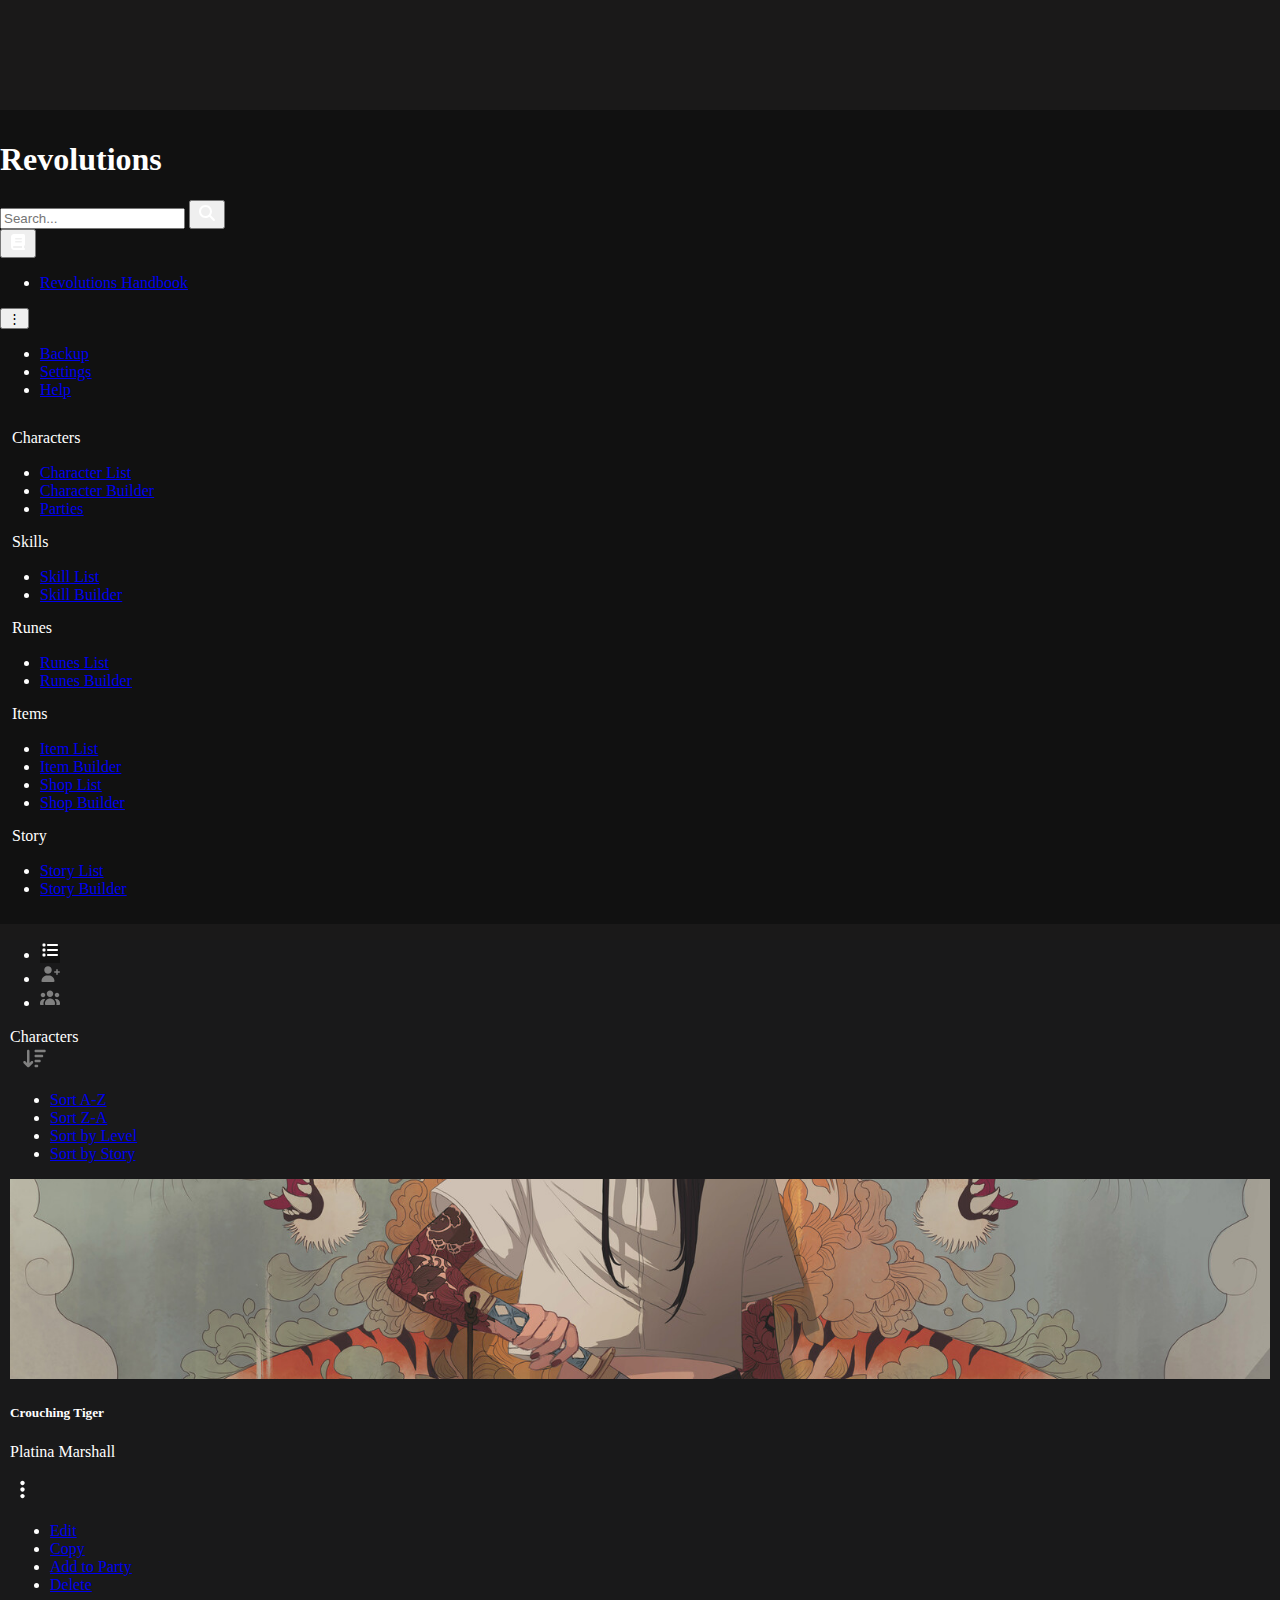
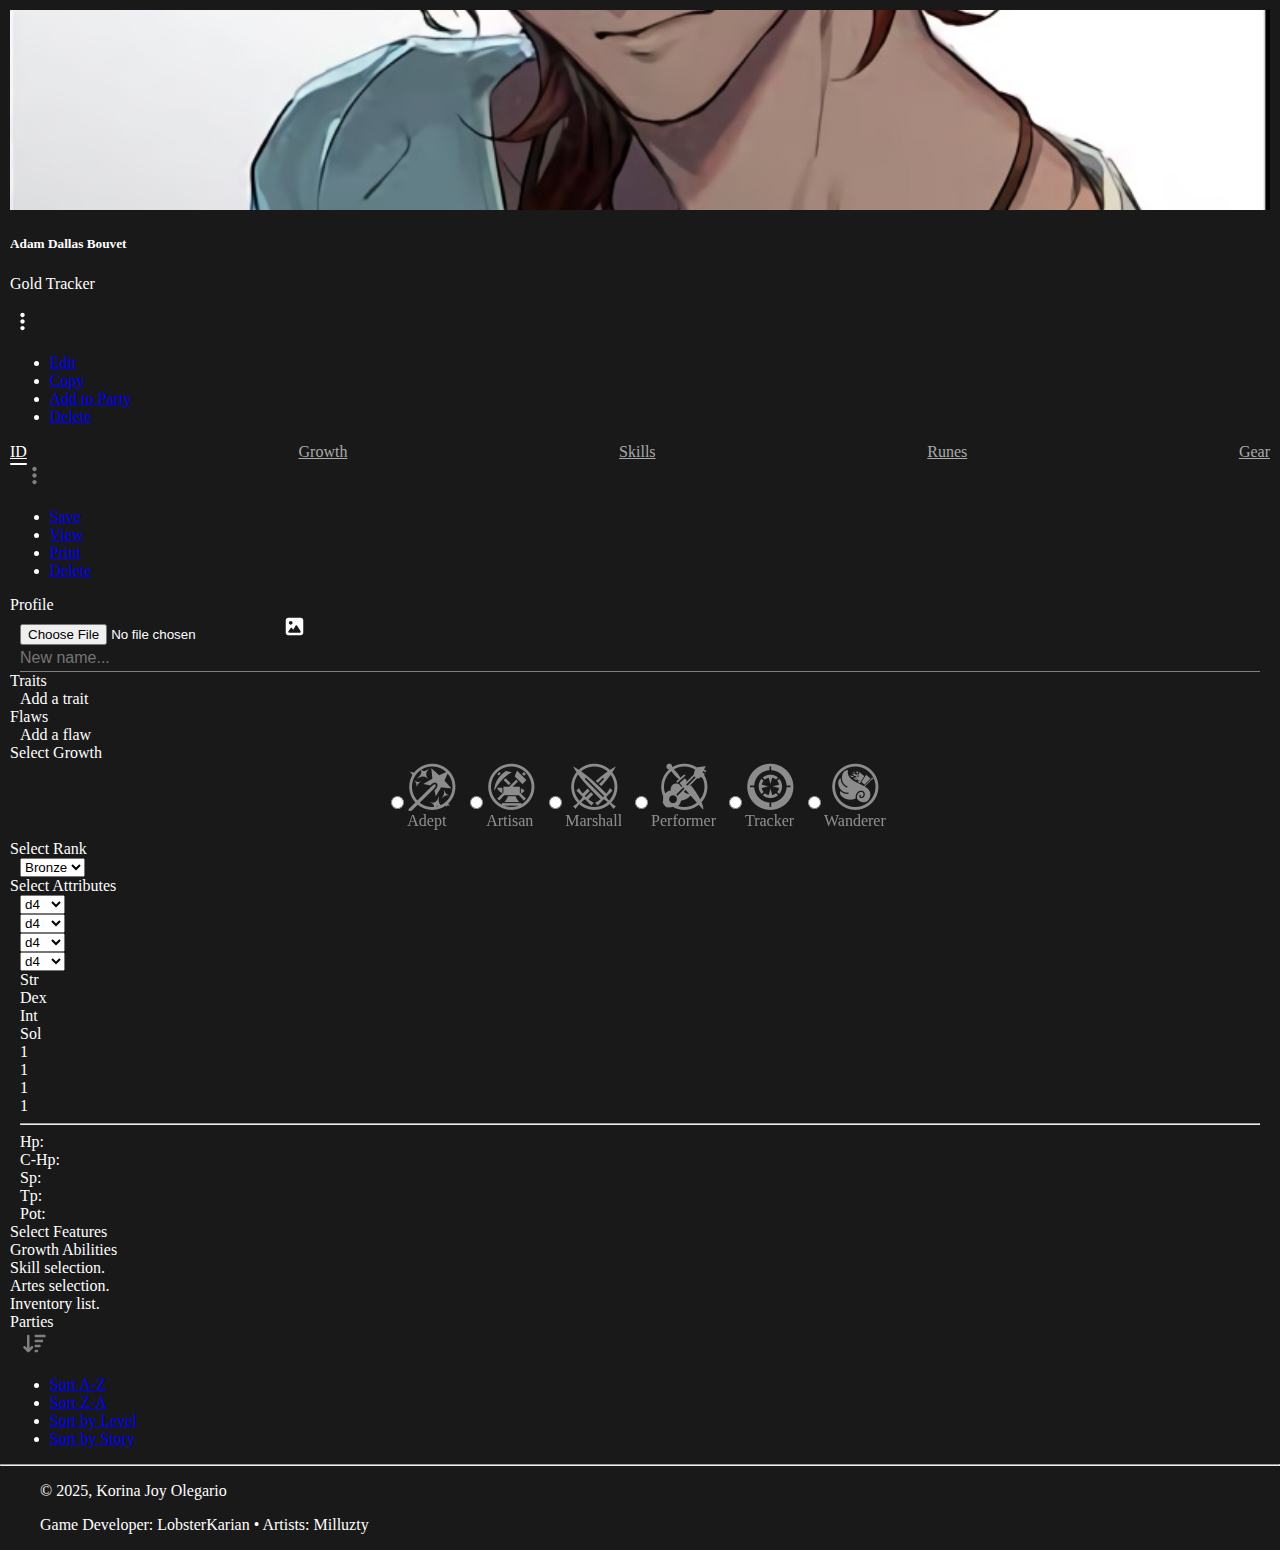
<file: index.html>
<!DOCTYPE html>
<html lang="en">

<head>
  <!--
		@author Korina Joy Olegario
    
    Revolutions, the table-top roleplaying game, is made by Game Developer, LobsterKarian.

		October 01, 2025 | Revolutions Portfolio
    
    This is the Characters page.
	-->
  <meta charset="UTF-8">
  <meta name="viewport" content="width=device-width, initial-scale=1.0">
  <title>Revolutions - Main</title>

  <!--bootstrap links & scripts-->
  <link href="https://cdn.jsdelivr.net/npm/bootstrap@5.1.3/dist/css/bootstrap.min.css" rel="stylesheet"
    integrity="sha384-1BmE4kWBq78iYhFldvKuhfTAU6auU8tT94WrHftjDbrCEXSU1oBoqyl2QvZ6jIW3" crossorigin="anonymous">
  <script src="https://cdn.jsdelivr.net/npm/bootstrap@5.3.0/dist/js/bootstrap.bundle.min.js"></script>

  <!--java and css link-->
  <link rel="stylesheet" href="style.css">
  <script src="index.js" defer></script>
</head>

<body>
  <header class="fixed-top">
    <div id="div_header" class="container-md">
      <div class="row align-items-center">
        <div class="col-auto"><!-- Revolutions icon -->
          <h1 class="mb-0">Revolutions</h1>
        </div>
        <div class="col"><!-- Search, Buttons -->
          <div class="d-flex align-items-center justify-content-end gap-2">
            <div class="input-group" style="max-width: 250px;">
              <input type="text" class="form-control" placeholder="Search...">
              <button type="button" class="btn btn-dark"><img src="media/magnifying-glass-solid-full.svg"
                  alt="icon_search"></button></button>
            </div>
            <!-- First dropdown button with 🕮 -->
            <div class="dropdown">
              <button class="btn btn-dark dropdown-toggle" type="button" id="dropdownBook" data-bs-toggle="dropdown"
                aria-expanded="false"><img src="media/book-solid-full.svg" alt="icon_book"></button>
              <ul class="dropdown-menu" aria-labelledby="dropdownBook">
                <li><a class="dropdown-item"
                    href="https://docs.google.com/document/d/14_VXDTur_AzNXsY99bxCQP14cgT-qN92ukXS3IBouQ8/edit?usp=sharing"
                    target="_blank" rel="noopener noreferrer">Revolutions Handbook</a></li>
              </ul>
            </div>

            <!-- Second dropdown button with ⋮ -->
            <div class="dropdown">
              <button class="btn btn-dark dropdown-toggle" type="button" id="dropdownMore" data-bs-toggle="dropdown"
                aria-expanded="false">
                ⋮
              </button>
              <ul class="dropdown-menu" aria-labelledby="dropdownMore">
                <li><a class="dropdown-item" href="#">Backup</a></li>
                <li><a class="dropdown-item" href="#">Settings</a></li>
                <li><a class="dropdown-item" href="#">Help</a></li>
              </ul>
            </div>
          </div>
        </div>
      </div>

      <div id="div_nav" class="row align-items-center">
        <div class="d-flex justify-content-start w-100">
          <!-- Characters -->
          <div class="dropdown">
            <span class="dropdown-label" data-bs-toggle="dropdown" aria-expanded="false">Characters</span>
            <ul class="dropdown-menu">
              <li><a class="dropdown-item" href="index.html">Character List</a></li>
              <li><a class="dropdown-item" href="#">Character Builder</a></li>
              <li><a class="dropdown-item" href="#">Parties</a></li>
            </ul>
          </div>

          <!-- Skills -->
          <div class="dropdown">
            <span class="dropdown-label" data-bs-toggle="dropdown" aria-expanded="false">Skills</span>
            <ul class="dropdown-menu">
              <li><a class="dropdown-item" href="skills.html">Skill List</a></li>
              <li><a class="dropdown-item" href="#">Skill Builder</a></li>
            </ul>
          </div>

          <!-- Artes -->
          <div class="dropdown">
            <span class="dropdown-label" data-bs-toggle="dropdown" aria-expanded="false">Runes</span>
            <ul class="dropdown-menu">
              <li><a class="dropdown-item" href="runes.html">Runes List</a></li>
              <li><a class="dropdown-item" href="#">Runes Builder</a></li>
            </ul>
          </div>

          <!-- Items -->
          <div class="dropdown">
            <span class="dropdown-label" data-bs-toggle="dropdown" aria-expanded="false">Items</span>
            <ul class="dropdown-menu">
              <li><a class="dropdown-item" href="items.html">Item List</a></li>
              <li><a class="dropdown-item" href="#">Item Builder</a></li>
              <li><a class="dropdown-item" href="#">Shop List</a></li>
              <li><a class="dropdown-item" href="#">Shop Builder</a></li>
            </ul>
          </div>

          <!-- Story -->
          <div class="dropdown">
            <span class="dropdown-label" data-bs-toggle="dropdown" aria-expanded="false">Story</span>
            <ul class="dropdown-menu">
              <li><a class="dropdown-item" href="story.html">Story List</a></li>
              <li><a class="dropdown-item" href="#">Story Builder</a></li>
            </ul>
          </div>
        </div>
      </div>
    </div>
  </header>
  <main>
    <div id="div_main" class="container-md">
      <!-- Outer Tabs -->
      <ul class="nav nav-tabs">
        <li class="nav-item">
          <a class="nav-link active" id="list-tab" data-bs-toggle="tab" href="#characterList" role="tab">
            <img src="media/list-solid-full.svg" alt="icon_search">
          </a>
        </li>
        <li class="nav-item">
          <a class="nav-link" id="builder-tab" data-bs-toggle="tab" href="#characterBuilder" role="tab">
            <img src="media/user-plus-solid-full.svg" alt="icon_plus">
          </a>
        </li>
        <li class="nav-item">
          <a class="nav-link" id="party-tab" data-bs-toggle="tab" href="#characterParty" role="tab">
            <img src="media/users-solid-full.svg" alt="icon_users">
          </a>
        </li>
      </ul>

      <div class="tab-content mt-1">
        <!-- Character List -->
        <div class="tab-pane fade show active" id="characterList" role="tabpanel" aria-labelledby="list-tab">
          <div class="card card-body">
            <div class="d-flex justify-content-between align-items-end mb-2">
              <span>Characters</span>
              <div class="dropdown">
                <span class="dropdown-label" data-bs-toggle="dropdown" aria-expanded="false">
                  <img src="media/arrow-down-wide-short-solid-full.svg" alt="icon_users">
                </span>
                <ul class="dropdown-menu dropdown-menu-end">
                  <li><a class="dropdown-item" href="#">Sort A-Z</a></li>
                  <li><a class="dropdown-item" href="#">Sort Z-A</a></li>
                  <li><a class="dropdown-item" href="#">Sort by Level</a></li>
                  <li><a class="dropdown-item" href="#">Sort by Story</a></li>
                </ul>
              </div>
            </div>

            <div class="row"><!-- Actual Characters -->
              <!-- TIGER -->
              <div class="character-card card bg-dark text-white">
                <img src="media/pc-tiger.jpg" class="card-img" alt="character-tiger">
                <!-- Overlay with flex layout -->
                <div class="card-img-overlay d-flex flex-column justify-content-end">
                  <div class="d-flex justify-content-between align-items-end">
                    <div>
                      <h5 class="card-title mb-0">Crouching Tiger</h5>
                      <p class="card-text mb-0">Platina Marshall</p>
                    </div>
                    <!-- Dropdown at bottom right -->
                    <div class="dropdown character-options">
                      <span class="character-dropdown-label" data-bs-toggle="dropdown" aria-expanded="false">
                        <img src="media/ellipsis-vertical-solid-full.svg" alt="icon_settings">
                      </span>
                      <ul class="dropdown-menu dropdown-menu-end">
                        <li><a class="dropdown-item" href="#">Edit</a></li>
                        <li><a class="dropdown-item" href="#">Copy</a></li>
                        <li><a class="dropdown-item" href="#">Add to Party</a></li>
                        <li><a class="dropdown-item" href="#">Delete</a></li>
                      </ul>
                    </div>
                  </div>
                </div>
              </div>
              <!-- ADAM -->
              <div class="character-card card bg-dark text-white">
                <img src="media/pc-adam.jpg" class="card-img" alt="character-tiger">
                <!-- Overlay with flex layout -->
                <div class="card-img-overlay d-flex flex-column justify-content-end">
                  <div class="d-flex justify-content-between align-items-end">
                    <div>
                      <h5 class="card-title mb-0">Adam Dallas Bouvet</h5>
                      <p class="card-text mb-0">Gold Tracker</p>
                    </div>
                    <!-- Dropdown at bottom right -->
                    <div class="dropdown character-options">
                      <span class="character-dropdown-label" data-bs-toggle="dropdown" aria-expanded="false">
                        <img src="media/ellipsis-vertical-solid-full.svg" alt="icon_settings">
                      </span>
                      <ul class="dropdown-menu dropdown-menu-end">
                        <li><a class="dropdown-item" href="#">Edit</a></li>
                        <li><a class="dropdown-item" href="#">Copy</a></li>
                        <li><a class="dropdown-item" href="#">Add to Party</a></li>
                        <li><a class="dropdown-item" href="#">Delete</a></li>
                      </ul>
                    </div>
                  </div>
                </div>
              </div>

            </div>

          </div>
        </div>

        <!-- Character Builder with Nested Tabs -->
        <div class="tab-pane fade" id="characterBuilder" role="tabpanel" aria-labelledby="builder-tab">
          <div class="card card-body">
            <!-- Builder nested tabs -->
            <div class="nested-tabs">
              <div class="d-flex justify-content-between align-items-center mb-2">
                <!-- Tabs on left -->
                <ul class="nav nav-tabs mb-0">
                  <li class="nav-item">
                    <a class="nav-link active" id="characterBuilder-identity-tab" data-bs-toggle="tab"
                      href="#characterBuilder-identity" role="tab">ID</a>
                  </li>
                  <li class="nav-item">
                    <a class="nav-link" id="characterBuilder-growth-tab" data-bs-toggle="tab"
                      href="#characterBuilder-growth" role="tab">Growth</a>
                  </li>
                  <li class="nav-item">
                    <a class="nav-link" id="characterBuilder-skills-tab" data-bs-toggle="tab"
                      href="#characterBuilder-skills" role="tab">Skills</a>
                  </li>
                  <li class="nav-item">
                    <a class="nav-link" id="characterBuilder-artes-tab" data-bs-toggle="tab"
                      href="#characterBuilder-artes" role="tab">Runes</a>
                  </li>
                  <li class="nav-item">
                    <a class="nav-link" id="characterBuilder-gear-tab" data-bs-toggle="tab"
                      href="#characterBuilder-gear" role="tab">Gear</a>
                  </li>
                </ul>

                <!-- Dropdown aligned to right -->
                <div class="dropdown">
                  <span class="dropdown-label" data-bs-toggle="dropdown" aria-expanded="false">
                    <img src="media/ellipsis-vertical-solid-full.svg" alt="icon_users">
                  </span>
                  <ul class="dropdown-menu dropdown-menu-end">
                    <li><a class="dropdown-item" href="#">Save</a></li>
                    <li><a class="dropdown-item" href="#">View</a></li>
                    <li><a class="dropdown-item" href="#">Print</a></li>
                    <li><a class="dropdown-item" href="#">Delete</a></li>
                  </ul>
                </div>
              </div>

              <!--  This tab-content wraps *all* nested panes -->
              <div class="tab-content mt-3">
                <!-- IDENTITY -->
                <div class="tab-pane fade show active" id="characterBuilder-identity" role="tabpanel"
                  aria-labelledby="characterBuilder-identity-tab">

                  <!-- Profile -->
                  <div class="row">
                    <div class="card text-center">
                      <div class="card-header">
                        Profile
                      </div>
                      <div class="card-body">
                        <div class="row">
                          <div class="col-auto">
                            <div class="input-group">
                              <input type="file" class="d-none" id="inputGroupFile04" accept="image/*">
                              <label for="inputGroupFile04" class="btn btn-outline-dark">
                                <img src="media/image-solid-full.svg" alt="Upload Image">
                              </label>
                            </div>
                          </div>
                          <div class="col">
                            <input type="text" class="newCharacter-name" placeholder="New name..."
                              aria-label="Charactername">
                          </div>
                        </div>
                      </div>
                    </div>
                  </div>
                  <!-- Traits -->
                  <div class="row">
                    <div class="card text-center">
                      <div class="card-header">
                        Traits
                      </div>
                      <div class="card-body">
                        <div class="row">
                          <div class="col-auto">
                            Add a trait
                          </div>
                        </div>
                      </div>
                    </div>
                  </div>
                  <!-- Flaws -->
                  <div class="row">
                    <div class="card text-center">
                      <div class="card-header">
                        Flaws
                      </div>
                      <div class="card-body">
                        <div class="row">
                          <div class="col-auto">
                            Add a flaw
                          </div>
                        </div>
                      </div>
                    </div>
                  </div>

                </div>
                <!-- GROWTH -->
                <div class="tab-pane fade" id="characterBuilder-growth" role="tabpanel"
                  aria-labelledby="characterBuilder-growth-tab">
                  <form>

                    <div class="row">
                      <div class="card text-center">
                        <div class="card-header">
                          Select Growth
                        </div>
                        <div class="card-body">
                          <div class="growth-radio-btns">
                            <!--Growth Radio buttons-->
                            <input type="radio" class="btn-check" name="options" id="option1" autocomplete="off">
                            <label class="btn btn-secondary" for="option1"><img src="media/growth-adept.png"
                                alt="growth-adept">Adept</label>
                            <input type="radio" class="btn-check" name="options" id="option2" autocomplete="off">
                            <label class="btn btn-secondary" for="option2"><img src="media/growth-artisan.png"
                                alt="growth-artisan">Artisan</label>
                            <input type="radio" class="btn-check" name="options" id="option3" autocomplete="off">
                            <label class="btn btn-secondary" for="option3"><img src="media/growth-marshall.png"
                                alt="growth-marshall">Marshall</label>
                            <input type="radio" class="btn-check" name="options" id="option4" autocomplete="off">
                            <label class="btn btn-secondary" for="option4"><img src="media/growth-performer.png"
                                alt="growth-performer">Performer</label>
                            <input type="radio" class="btn-check" name="options" id="option5" autocomplete="off">
                            <label class="btn btn-secondary" for="option5"><img src="media/growth-tracker.png"
                                alt="growth-tracker">Tracker</label>
                            <input type="radio" class="btn-check" name="options" id="option6" autocomplete="off">
                            <label class="btn btn-secondary" for="option6"><img src="media/growth-wanderer.png"
                                alt="growth-wanderer">Wanderer</label>
                          </div>
                        </div>
                      </div>
                    </div>

                    <div class="row">
                      <div class="card text-center">
                        <div class="card-header">
                          Select Rank
                        </div>
                        <div class="card-body">
                          <!-- Select row -->
                          <div class="row mb-2">
                            <div class="col">
                              <select id="rank" class="form-select form-select-sm" aria-label="rank">
                                <option selected>Bronze</option>
                                <option value="1">Steel</option>
                                <option value="2">Gold</option>
                                <option value="3">Platina</option>
                              </select>
                            </div>
                          </div>
                        </div>
                      </div>
                    </div>

                    <div class="row">
                      <div class="card text-center">
                        <div class="card-header">
                          Select Attributes
                        </div>
                        <div class="card-body">
                          <!-- Select row -->
                          <div class="row mb-2">
                            <div class="col">
                              <select id="strength" class="form-select form-select-sm" aria-label="str">
                                <option selected>d4</option>
                                <option value="1">d6</option>
                                <option value="2">d8</option>
                                <option value="3">d10</option>
                                <option value="4">d12</option>
                              </select>
                            </div>
                            <div class="col">
                              <select id="dexterity" class="form-select form-select-sm" aria-label="dex">
                                <option selected>d4</option>
                                <option value="1">d6</option>
                                <option value="2">d8</option>
                                <option value="3">d10</option>
                                <option value="4">d12</option>
                              </select>
                            </div>
                            <div class="col">
                              <select id="intelligence" class="form-select form-select-sm" aria-label="int">
                                <option selected>d4</option>
                                <option value="1">d6</option>
                                <option value="2">d8</option>
                                <option value="3">d10</option>
                                <option value="4">d12</option>

                              </select>
                            </div>
                            <div class="col">
                              <select id="soul" class="form-select form-select-sm" aria-label="sol">
                                <option selected>d4</option>
                                <option value="1">d6</option>
                                <option value="2">d8</option>
                                <option value="3">d10</option>
                                <option value="4">d12</option>
                              </select>
                            </div>
                          </div>

                          <!-- Labels row -->
                          <div class="row text-center">
                            <div class="col">Str</div>
                            <div class="col">Dex</div>
                            <div class="col">Int</div>
                            <div class="col">Sol</div>
                          </div>
                          <!-- Rating row -->
                          <div class="row text-center">
                            <div class="col">1</div>
                            <div class="col">1</div>
                            <div class="col">1</div>
                            <div class="col">1</div>
                          </div>
                          <hr>
                          <!-- Secondary attributes row I-->
                          <div class="row text-center">
                            <div class="col">Hp: </div>
                            <div class="col">C-Hp: </div>
                            <div class="col">Sp: </div>
                          </div>
                          <!-- Secondary attributes row II-->
                          <div class="row text-center">
                            <div class="col">Tp: </div>
                            <div class="col">Pot: </div>
                          </div>
                        </div>
                      </div>
                    </div>

                    <div class="row">
                      <div class="card text-center">
                        <div class="card-header">
                          Select Features
                        </div>
                        <div class="card-body">
                          <div class="growth-features" data-bs-spy="scroll" data-bs-offset="0" tabindex="0">
                            <!--Growth features-->
                          </div>
                        </div>
                      </div>
                    </div>

                    <div class="row">
                      <div class="card text-center">
                        <div class="card-header">
                          Growth Abilities
                        </div>
                        <div class="card-body">
                          <div class="growth-abilities" data-bs-spy="scroll" data-bs-offset="0" tabindex="0">
                            <!--Growth abilities-->
                          </div>
                        </div>
                      </div>
                    </div>


                  </form>
                </div>

                <!-- SKILLS -->
                <div class="tab-pane fade" id="characterBuilder-skills" role="tabpanel"
                  aria-labelledby="characterBuilder-skills-tab">
                  Skill selection.
                </div>

                <!-- ARTES -->
                <div class="tab-pane fade" id="characterBuilder-artes" role="tabpanel"
                  aria-labelledby="characterBuilder-artes-tab">
                  Artes selection.
                </div>

                <!-- GEAR -->
                <div class="tab-pane fade" id="characterBuilder-gear" role="tabpanel"
                  aria-labelledby="characterBuilder-gear-tab">
                  Inventory list.
                </div>
              </div>
            </div>
          </div>
        </div>

        <!-- Parties -->
        <div class="tab-pane fade" id="characterParty" role="tabpanel" aria-labelledby="party-tab">
          <div class="card card-body">
            <div class="d-flex justify-content-between align-items-end mb-2">
              <span>Parties</span>
              <div class="dropdown">
                <span class="dropdown-label" data-bs-toggle="dropdown" aria-expanded="false">
                  <img src="media/arrow-down-wide-short-solid-full.svg" alt="icon_users">
                </span>
                <ul class="dropdown-menu dropdown-menu-end">
                  <li><a class="dropdown-item" href="#">Sort A-Z</a></li>
                  <li><a class="dropdown-item" href="#">Sort Z-A</a></li>
                  <li><a class="dropdown-item" href="#">Sort by Level</a></li>
                  <li><a class="dropdown-item" href="#">Sort by Story</a></li>
                </ul>
              </div>
            </div>
            <div class="row"></div>
          </div>
        </div>
      </div>

      <!-- Floating button -->
      <button id="floatingBtn" class="btn btn-dark" data-bs-toggle="popover" data-bs-placement="left"
        data-bs-trigger="focus" data-bs-content="You have unsaved changes.">
        <img src="media/sia-ooh.png" alt="icon_status">
      </button>
    </div>
  </main>
  <footer> <!--------------------------------------Footer-->
    <div id="div_footer" class="container-md">
      <hr>
      <figure class="text-center">
        <figcaption class="figure-caption">
          <p>&#169; 2025, Korina Joy Olegario</p>
          <p>Game Developer: LobsterKarian &#8226; Artists: Milluzty</p>
        </figcaption>
      </figure>
    </div>
  </footer>
</body>

</html>
</file>
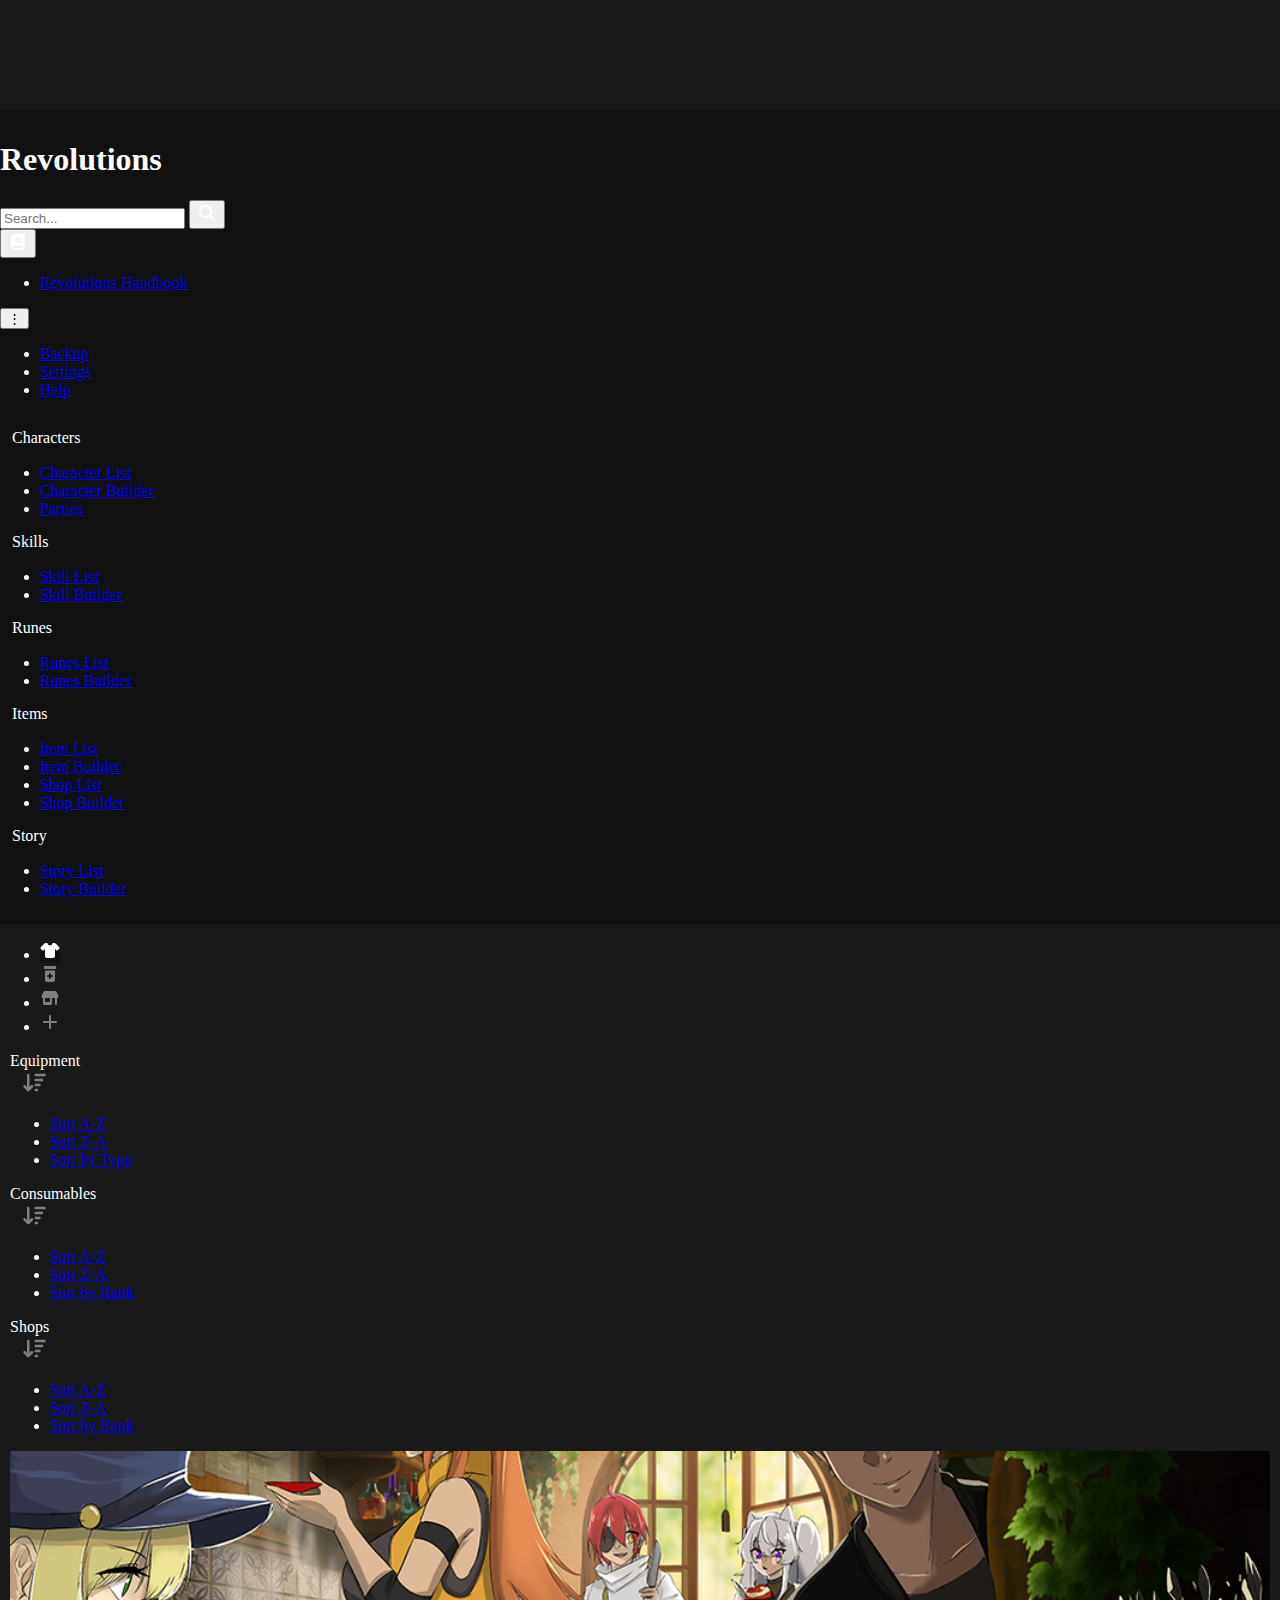
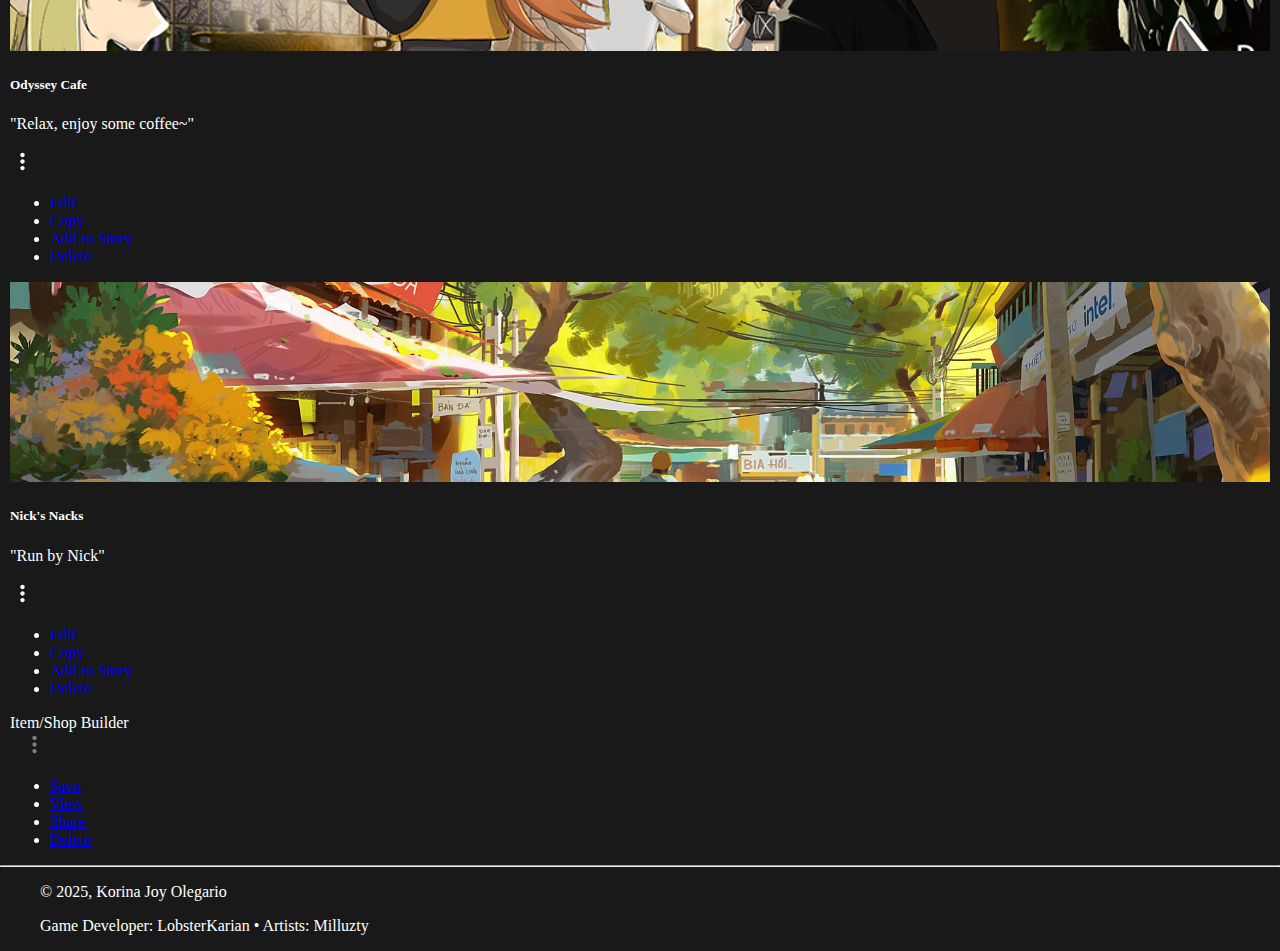
<file: items.html>
<!DOCTYPE html>
<html lang="en">

<head>
  <!--
		@author Korina Joy Olegario
    
    Revolutions, the table-top roleplaying game, is made by Game Developer, LobsterKarian.

		October 01, 2025 | Revolutions Portfolio	

    This is the Items page.
	-->
  <meta charset="UTF-8">
  <meta name="viewport" content="width=device-width, initial-scale=1.0">
  <title>Revolutions - Items</title>

  <!--bootstrap links & scripts-->
  <link href="https://cdn.jsdelivr.net/npm/bootstrap@5.1.3/dist/css/bootstrap.min.css" rel="stylesheet"
    integrity="sha384-1BmE4kWBq78iYhFldvKuhfTAU6auU8tT94WrHftjDbrCEXSU1oBoqyl2QvZ6jIW3" crossorigin="anonymous">
  <script src="https://cdn.jsdelivr.net/npm/bootstrap@5.3.0/dist/js/bootstrap.bundle.min.js"></script>

  <!--java and css link-->
  <link rel="stylesheet" href="style.css">
  <script src="index.js" defer></script>
</head>

<body>
  <header class="fixed-top">
    <div id="div_header" class="container-md">
      <div class="row align-items-center">
        <div class="col-auto"><!-- Revolutions icon -->
          <h1 class="mb-0">Revolutions</h1>
        </div>
        <div class="col"><!-- Search, Buttons -->
          <div class="d-flex align-items-center justify-content-end gap-2">
            <div class="input-group" style="max-width: 250px;">
              <input type="text" class="form-control" placeholder="Search...">
              <button type="button" class="btn btn-dark"><img src="media/magnifying-glass-solid-full.svg"
                  alt="icon_search"></button></button>
            </div>
            <!-- First dropdown button with 🕮 -->
            <div class="dropdown">
              <button class="btn btn-dark dropdown-toggle" type="button" id="dropdownBook" data-bs-toggle="dropdown"
                aria-expanded="false"><img src="media/book-solid-full.svg" alt="icon_book"></button>
              <ul class="dropdown-menu" aria-labelledby="dropdownBook">
                <li><a class="dropdown-item"
                    href="https://docs.google.com/document/d/14_VXDTur_AzNXsY99bxCQP14cgT-qN92ukXS3IBouQ8/edit?usp=sharing"
                    target="_blank" rel="noopener noreferrer">Revolutions Handbook</a></li>
              </ul>
            </div>

            <!-- Second dropdown button with ⋮ -->
            <div class="dropdown">
              <button class="btn btn-dark dropdown-toggle" type="button" id="dropdownMore" data-bs-toggle="dropdown"
                aria-expanded="false">
                ⋮
              </button>
              <ul class="dropdown-menu" aria-labelledby="dropdownMore">
                <li><a class="dropdown-item" href="#">Backup</a></li>
                <li><a class="dropdown-item" href="#">Settings</a></li>
                <li><a class="dropdown-item" href="#">Help</a></li>
              </ul>
            </div>
          </div>
        </div>
      </div>

      <div id="div_nav" class="row align-items-center">
        <div class="d-flex justify-content-start w-100">
          <!-- Characters -->
          <div class="dropdown">
            <span class="dropdown-label" data-bs-toggle="dropdown" aria-expanded="false">Characters</span>
            <ul class="dropdown-menu">
              <li><a class="dropdown-item" href="index.html">Character List</a></li>
              <li><a class="dropdown-item" href="#">Character Builder</a></li>
              <li><a class="dropdown-item" href="#">Parties</a></li>
            </ul>
          </div>

          <!-- Skills -->
          <div class="dropdown">
            <span class="dropdown-label" data-bs-toggle="dropdown" aria-expanded="false">Skills</span>
            <ul class="dropdown-menu">
              <li><a class="dropdown-item" href="skills.html">Skill List</a></li>
              <li><a class="dropdown-item" href="#">Skill Builder</a></li>
            </ul>
          </div>

          <!-- Artes -->
          <div class="dropdown">
            <span class="dropdown-label" data-bs-toggle="dropdown" aria-expanded="false">Runes</span>
            <ul class="dropdown-menu">
              <li><a class="dropdown-item" href="runes.html">Runes List</a></li>
              <li><a class="dropdown-item" href="#">Runes Builder</a></li>
            </ul>
          </div>

          <!-- Items -->
          <div class="dropdown">
            <span class="dropdown-label" data-bs-toggle="dropdown" aria-expanded="false">Items</span>
            <ul class="dropdown-menu">
              <li><a class="dropdown-item" href="items.html">Item List</a></li>
              <li><a class="dropdown-item" href="#">Item Builder</a></li>
              <li><a class="dropdown-item" href="#">Shop List</a></li>
              <li><a class="dropdown-item" href="#">Shop Builder</a></li>
            </ul>
          </div>

          <!-- Story -->
          <div class="dropdown">
            <span class="dropdown-label" data-bs-toggle="dropdown" aria-expanded="false">Story</span>
            <ul class="dropdown-menu">
              <li><a class="dropdown-item" href="story.html">Story List</a></li>
              <li><a class="dropdown-item" href="#">Story Builder</a></li>
            </ul>
          </div>
        </div>
      </div>
    </div>
  </header>
  <main>
    <div id="div_main" class="container-md">
      <!-- Outer Tabs -->
      <ul class="nav nav-tabs">
        <li class="nav-item">
          <a class="nav-link active" id="equipment-tab" data-bs-toggle="tab" href="#equipmentList" role="tab">
            <img src="media/shirt-solid-full.svg" alt="icon_search">
          </a>
        </li>
        <li class="nav-item">
          <a class="nav-link" id="consumable-tab" data-bs-toggle="tab" href="#consumableList" role="tab">
            <img src="media/prescription-bottle-medical-solid-full.svg" alt="icon_search">
          </a>
        </li>
        <li class="nav-item">
          <a class="nav-link" id="shop-tab" data-bs-toggle="tab" href="#shopList" role="tab">
            <img src="media/shop-solid-full.svg" alt="icon_search">
          </a>
        </li>
        <li class="nav-item">
          <a class="nav-link" id="itemBuilder-tab" data-bs-toggle="tab" href="#itemBuilder" role="tab">
            <img src="media/plus-solid-full.svg" alt="icon_search">
          </a>
        </li>
      </ul>

      <div class="tab-content mt-1">
        <!-- Equipment List -->
        <div class="tab-pane fade show active" id="equipmentList" role="tabpanel" aria-labelledby="equipment-tab">
          <div class="card card-body">
            <div class="d-flex justify-content-between align-items-end mb-2">
              <span>Equipment</span>
              <div class="dropdown">
                <span class="dropdown-label" data-bs-toggle="dropdown" aria-expanded="false">
                  <img src="media/arrow-down-wide-short-solid-full.svg" alt="icon_users">
                </span>
                <ul class="dropdown-menu dropdown-menu-end">
                  <li><a class="dropdown-item" href="#">Sort A-Z</a></li>
                  <li><a class="dropdown-item" href="#">Sort Z-A</a></li>
                  <li><a class="dropdown-item" href="#">Sort by Type</a></li>
                </ul>
              </div>
            </div>

            <div class="row"><!-- Actual Equipment goes here -->
            </div>

          </div>
        </div>

        <!-- Consumables List -->
        <div class="tab-pane fade" id="consumableList" role="tabpanel" aria-labelledby="consumable-tab">
          <div class="card card-body">
            <!-- Builder nested tabs -->
            <div class="d-flex justify-content-between align-items-end mb-2">
              <!-- Dropdown aligned to right -->
              <span>Consumables</span>
              <div class="dropdown">
                <span class="dropdown-label" data-bs-toggle="dropdown" aria-expanded="false">
                  <img src="media/arrow-down-wide-short-solid-full.svg" alt="icon_users">
                </span>
                <ul class="dropdown-menu dropdown-menu-end">
                  <li><a class="dropdown-item" href="#">Sort A-Z</a></li>
                  <li><a class="dropdown-item" href="#">Sort Z-A</a></li>
                  <li><a class="dropdown-item" href="#">Sort by Rank</a></li>
                </ul>
              </div>
            </div>

            <div class="row"><!-- Actual Consumables go here -->
            </div>


          </div>
        </div>

        <!-- Shop List -->
        <div class="tab-pane fade" id="shopList" role="tabpanel" aria-labelledby="shop-tab">
          <div class="card card-body">
            <div class="d-flex justify-content-between align-items-end mb-2">
              <span>Shops</span>
              <div class="dropdown">
                <span class="dropdown-label" data-bs-toggle="dropdown" aria-expanded="false">
                  <img src="media/arrow-down-wide-short-solid-full.svg" alt="icon_users">
                </span>
                <ul class="dropdown-menu dropdown-menu-end">
                  <li><a class="dropdown-item" href="#">Sort A-Z</a></li>
                  <li><a class="dropdown-item" href="#">Sort Z-A</a></li>
                  <li><a class="dropdown-item" href="#">Sort by Rank</a></li>
                </ul>
              </div>
            </div>

            <div class="row"><!-- Actual Shops go here -->
              <!-- Odyssey Cafe -->
              <div class="character-card card bg-dark text-white">
                <img src="media/shop-odyssey.png" class="card-img" alt="character-tiger">
                <!-- Overlay with flex layout -->
                <div class="card-img-overlay d-flex flex-column justify-content-end">
                  <div class="d-flex justify-content-between align-items-end">
                    <div>
                      <h5 class="card-title mb-0">Odyssey Cafe</h5>
                      <p class="card-text mb-0">"Relax, enjoy some coffee~"</p>
                    </div>
                    <!-- Dropdown at bottom right -->
                    <div class="dropdown character-options">
                      <span class="character-dropdown-label" data-bs-toggle="dropdown" aria-expanded="false">
                        <img src="media/ellipsis-vertical-solid-full.svg" alt="icon_settings">
                      </span>
                      <ul class="dropdown-menu dropdown-menu-end">
                        <li><a class="dropdown-item" href="#">Edit</a></li>
                        <li><a class="dropdown-item" href="#">Copy</a></li>
                        <li><a class="dropdown-item" href="#">Add to Story</a></li>
                        <li><a class="dropdown-item" href="#">Delete</a></li>
                      </ul>
                    </div>
                  </div>
                </div>
              </div>
              <!-- Black Market -->
              <div class="character-card card bg-dark text-white">
                <img src="media/shop-nick.jpg" class="card-img" alt="character-tiger">
                <!-- Overlay with flex layout -->
                <div class="card-img-overlay d-flex flex-column justify-content-end">
                  <div class="d-flex justify-content-between align-items-end">
                    <div>
                      <h5 class="card-title mb-0">Nick's Nacks</h5>
                      <p class="card-text mb-0">"Run by Nick"</p>
                    </div>
                    <!-- Dropdown at bottom right -->
                    <div class="dropdown character-options">
                      <span class="character-dropdown-label" data-bs-toggle="dropdown" aria-expanded="false">
                        <img src="media/ellipsis-vertical-solid-full.svg" alt="icon_settings">
                      </span>
                      <ul class="dropdown-menu dropdown-menu-end">
                        <li><a class="dropdown-item" href="#">Edit</a></li>
                        <li><a class="dropdown-item" href="#">Copy</a></li>
                        <li><a class="dropdown-item" href="#">Add to Story</a></li>
                        <li><a class="dropdown-item" href="#">Delete</a></li>
                      </ul>
                    </div>
                  </div>
                </div>
              </div>

            </div>

          </div>
        </div>

        <!-- Items Builder -->
        <div class="tab-pane fade" id="itemBuilder" role="tabpanel" aria-labelledby="itemBuilder-tab">
          <div class="card card-body">
            <div class="d-flex justify-content-between align-items-end mb-2">
              <span>Item/Shop Builder</span>
              <div class="dropdown">
                <span class="dropdown-label" data-bs-toggle="dropdown" aria-expanded="false">
                  <img src="media/ellipsis-vertical-solid-full.svg" alt="icon_users">
                </span>
                <ul class="dropdown-menu dropdown-menu-end">
                  <li><a class="dropdown-item" href="#">Save</a></li>
                  <li><a class="dropdown-item" href="#">View</a></li>
                  <li><a class="dropdown-item" href="#">Share</a></li>
                  <li><a class="dropdown-item" href="#">Delete</a></li>
                </ul>
              </div>
            </div>

            <div class="row"><!-- Item builder options go here -->
            </div>

          </div>
        </div>
      </div>

      <!-- Floating button -->
      <button id="floatingBtn" class="btn btn-dark" data-bs-toggle="popover" data-bs-placement="left"
        data-bs-trigger="focus" data-bs-content="You have unsaved changes.">
        <img src="media/sia-ooh.png" alt="icon_status">
      </button>
    </div>
  </main>
  <footer> <!--------------------------------------Footer-->
    <div id="div_footer" class="container-md">
      <hr>
      <figure class="text-center">
        <figcaption class="figure-caption">
          <p>&#169; 2025, Korina Joy Olegario</p>
          <p>Game Developer: LobsterKarian &#8226; Artists: Milluzty</p>
        </figcaption>
      </figure>
    </div>
  </footer>
</body>

</html>
</file>
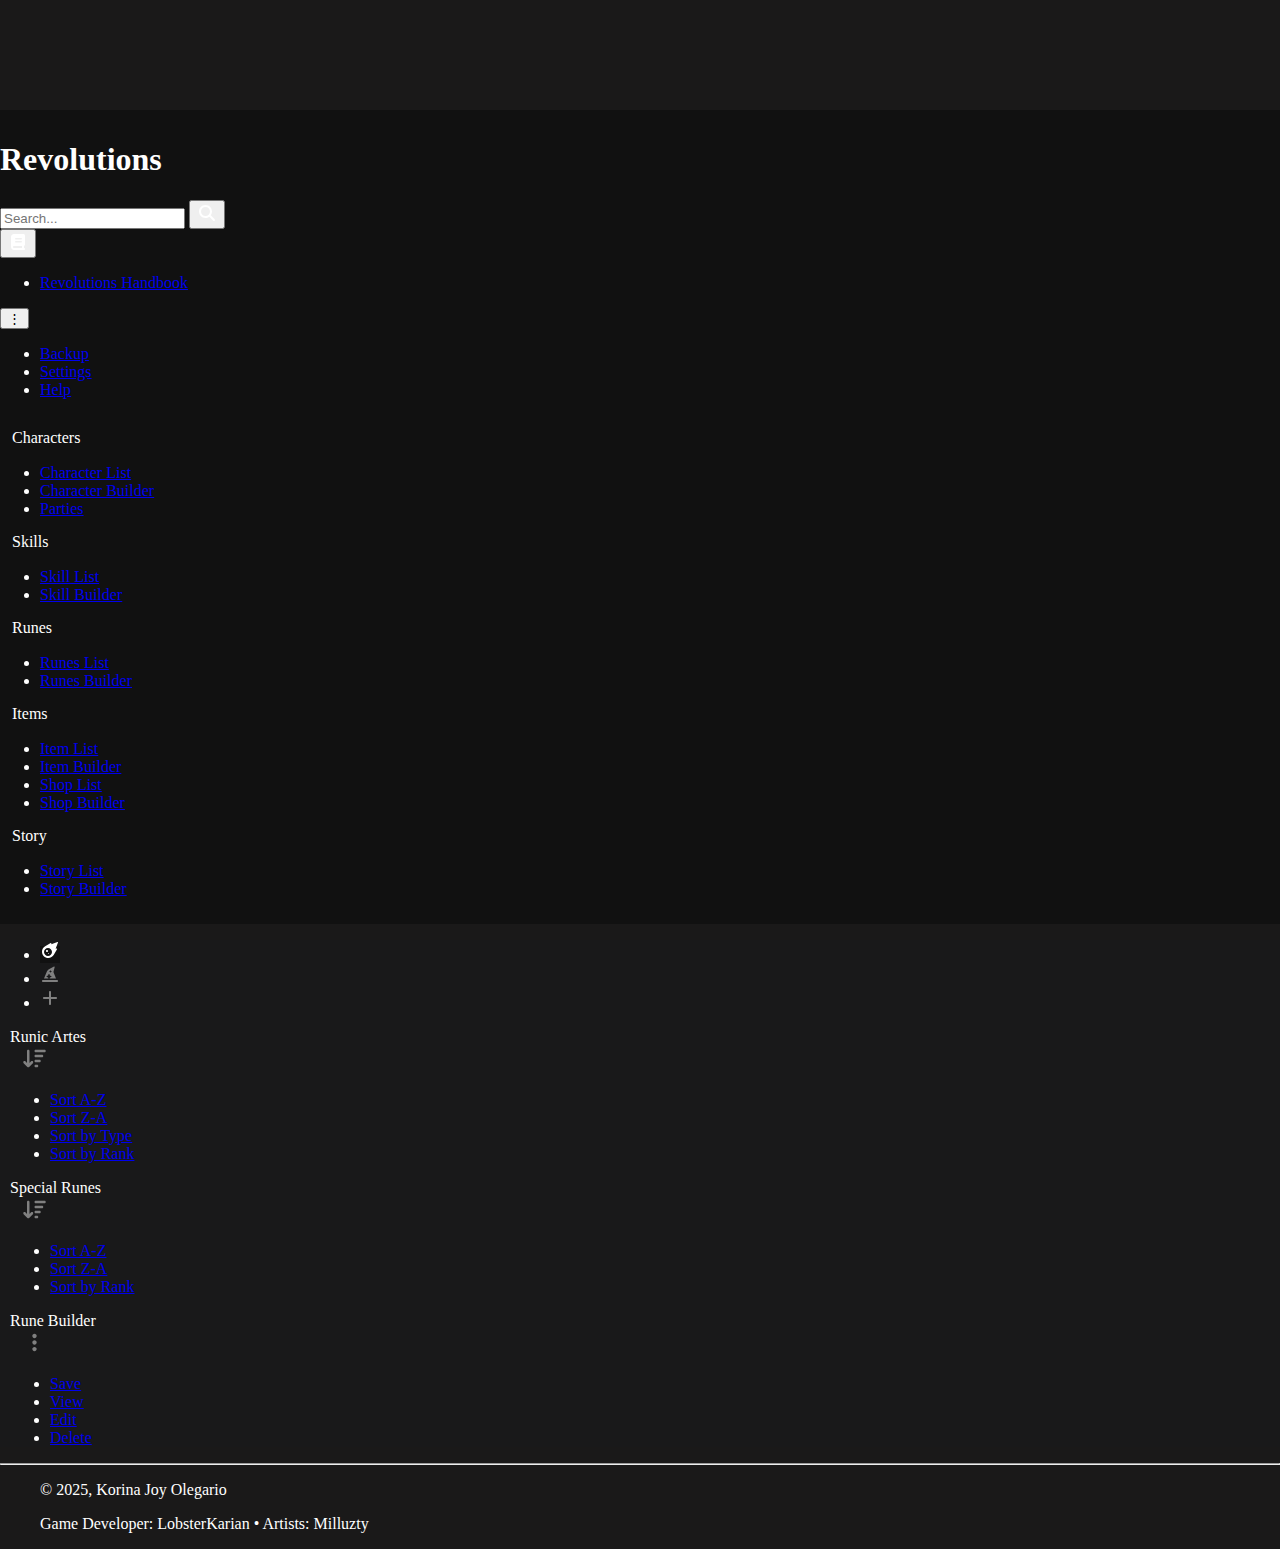
<file: runes.html>
<!DOCTYPE html>
<html lang="en">

<head>
  <!--
		@author Korina Joy Olegario
    
    Revolutions, the table-top roleplaying game, is made by Game Developer, LobsterKarian.

		October 01, 2025 | Revolutions Portfolio	

    This is the Runes page.
	-->
  <meta charset="UTF-8">
  <meta name="viewport" content="width=device-width, initial-scale=1.0">
  <title>Revolutions - Runes</title>

  <!--bootstrap links & scripts-->
  <link href="https://cdn.jsdelivr.net/npm/bootstrap@5.1.3/dist/css/bootstrap.min.css" rel="stylesheet"
    integrity="sha384-1BmE4kWBq78iYhFldvKuhfTAU6auU8tT94WrHftjDbrCEXSU1oBoqyl2QvZ6jIW3" crossorigin="anonymous">
  <script src="https://cdn.jsdelivr.net/npm/bootstrap@5.3.0/dist/js/bootstrap.bundle.min.js"></script>

  <!--java and css link-->
  <link rel="stylesheet" href="style.css">
  <script src="index.js" defer></script>
</head>

<body>
  <header class="fixed-top">
    <div id="div_header" class="container-md">
      <div class="row align-items-center">
        <div class="col-auto"><!-- Revolutions icon -->
          <h1 class="mb-0">Revolutions</h1>
        </div>
        <div class="col"><!-- Search, Buttons -->
          <div class="d-flex align-items-center justify-content-end gap-2">
            <div class="input-group" style="max-width: 250px;">
              <input type="text" class="form-control" placeholder="Search...">
              <button type="button" class="btn btn-dark"><img src="media/magnifying-glass-solid-full.svg"
                  alt="icon_search"></button></button>
            </div>
            <!-- First dropdown button with 🕮 -->
            <div class="dropdown">
              <button class="btn btn-dark dropdown-toggle" type="button" id="dropdownBook" data-bs-toggle="dropdown"
                aria-expanded="false"><img src="media/book-solid-full.svg" alt="icon_book"></button>
              <ul class="dropdown-menu" aria-labelledby="dropdownBook">
                <li><a class="dropdown-item"
                    href="https://docs.google.com/document/d/14_VXDTur_AzNXsY99bxCQP14cgT-qN92ukXS3IBouQ8/edit?usp=sharing"
                    target="_blank" rel="noopener noreferrer">Revolutions Handbook</a></li>
              </ul>
            </div>

            <!-- Second dropdown button with ⋮ -->
            <div class="dropdown">
              <button class="btn btn-dark dropdown-toggle" type="button" id="dropdownMore" data-bs-toggle="dropdown"
                aria-expanded="false">
                ⋮
              </button>
              <ul class="dropdown-menu" aria-labelledby="dropdownMore">
                <li><a class="dropdown-item" href="#">Backup</a></li>
                <li><a class="dropdown-item" href="#">Settings</a></li>
                <li><a class="dropdown-item" href="#">Help</a></li>
              </ul>
            </div>
          </div>
        </div>
      </div>

      <div id="div_nav" class="row align-items-center">
        <div class="d-flex justify-content-start w-100">
          <!-- Characters -->
          <div class="dropdown">
            <span class="dropdown-label" data-bs-toggle="dropdown" aria-expanded="false">Characters</span>
            <ul class="dropdown-menu">
              <li><a class="dropdown-item" href="index.html">Character List</a></li>
              <li><a class="dropdown-item" href="#">Character Builder</a></li>
              <li><a class="dropdown-item" href="#">Parties</a></li>
            </ul>
          </div>

          <!-- Skills -->
          <div class="dropdown">
            <span class="dropdown-label" data-bs-toggle="dropdown" aria-expanded="false">Skills</span>
            <ul class="dropdown-menu">
              <li><a class="dropdown-item" href="skills.html">Skill List</a></li>
              <li><a class="dropdown-item" href="#">Skill Builder</a></li>
            </ul>
          </div>

          <!-- Artes -->
          <div class="dropdown">
            <span class="dropdown-label" data-bs-toggle="dropdown" aria-expanded="false">Runes</span>
            <ul class="dropdown-menu">
              <li><a class="dropdown-item" href="runes.html">Runes List</a></li>
              <li><a class="dropdown-item" href="#">Runes Builder</a></li>
            </ul>
          </div>

          <!-- Items -->
          <div class="dropdown">
            <span class="dropdown-label" data-bs-toggle="dropdown" aria-expanded="false">Items</span>
            <ul class="dropdown-menu">
              <li><a class="dropdown-item" href="items.html">Item List</a></li>
              <li><a class="dropdown-item" href="#">Item Builder</a></li>
              <li><a class="dropdown-item" href="#">Shop List</a></li>
              <li><a class="dropdown-item" href="#">Shop Builder</a></li>
            </ul>
          </div>

          <!-- Story -->
          <div class="dropdown">
            <span class="dropdown-label" data-bs-toggle="dropdown" aria-expanded="false">Story</span>
            <ul class="dropdown-menu">
              <li><a class="dropdown-item" href="story.html">Story List</a></li>
              <li><a class="dropdown-item" href="#">Story Builder</a></li>
            </ul>
          </div>
        </div>
      </div>
    </div>
  </header>
  <main>
    <div id="div_main" class="container-md">
      <!-- Outer Tabs -->
      <ul class="nav nav-tabs">
        <li class="nav-item">
          <a class="nav-link active" id="runicArte-tab" data-bs-toggle="tab" href="#runicArteList" role="tab">
            <img src="media/meteor-solid-full.svg" alt="icon_search">
          </a>
        </li>
        <li class="nav-item">
          <a class="nav-link" id="specialRune-tab" data-bs-toggle="tab" href="#specialRuneList" role="tab">
            <img src="media/hat-wizard-solid-full.svg" alt="icon_search">
          </a>
        </li>
        <li class="nav-item">
          <a class="nav-link" id="runeBuilder-tab" data-bs-toggle="tab" href="#runeBuilder" role="tab">
            <img src="media/plus-solid-full.svg" alt="icon_search">
          </a>
        </li>
      </ul>

      <div class="tab-content mt-1">
        <!-- Elemental Runes List -->
        <div class="tab-pane fade show active" id="runicArteList" role="tabpanel" aria-labelledby="runicArte-tab">
          <div class="card card-body">
            <div class="d-flex justify-content-between align-items-end mb-2">
              <span>Runic Artes</span>
              <div class="dropdown">
                <span class="dropdown-label" data-bs-toggle="dropdown" aria-expanded="false">
                  <img src="media/arrow-down-wide-short-solid-full.svg" alt="icon_users">
                </span>
                <ul class="dropdown-menu dropdown-menu-end">
                  <li><a class="dropdown-item" href="#">Sort A-Z</a></li>
                  <li><a class="dropdown-item" href="#">Sort Z-A</a></li>
                  <li><a class="dropdown-item" href="#">Sort by Type</a></li>
                   <li><a class="dropdown-item" href="#">Sort by Rank</a></li>
                </ul>
              </div>
            </div>

            <div class="row"><!-- All Elemental Runes go here -->
            </div>

          </div>
        </div>

        <!-- Special Runes List -->
        <div class="tab-pane fade" id="specialRuneList" role="tabpanel" aria-labelledby="specialRune-tab">
          <div class="card card-body">
            <!-- Builder nested tabs -->
            <div class="d-flex justify-content-between align-items-end mb-2">
              <!-- Dropdown aligned to right -->
              <span>Special Runes</span>
              <div class="dropdown">
                <span class="dropdown-label" data-bs-toggle="dropdown" aria-expanded="false">
                  <img src="media/arrow-down-wide-short-solid-full.svg" alt="icon_users">
                </span>
                <ul class="dropdown-menu dropdown-menu-end">
                  <li><a class="dropdown-item" href="#">Sort A-Z</a></li>
                  <li><a class="dropdown-item" href="#">Sort Z-A</a></li>
                  <li><a class="dropdown-item" href="#">Sort by Rank</a></li>
                </ul>
              </div>
            </div>

            <div class="row"><!-- Special Runes go here -->
            </div>


          </div>
        </div>

        <!-- Rune Builder -->
        <div class="tab-pane fade" id="runeBuilder" role="tabpanel" aria-labelledby="runeBuilder-tab">
          <div class="card card-body">
            <div class="d-flex justify-content-between align-items-end mb-2">
              <span>Rune Builder</span>
              <div class="dropdown">
                <span class="dropdown-label" data-bs-toggle="dropdown" aria-expanded="false">
                  <img src="media/ellipsis-vertical-solid-full.svg" alt="icon_users">
                </span>
                <ul class="dropdown-menu dropdown-menu-end">
                  <li><a class="dropdown-item" href="#">Save</a></li>
                  <li><a class="dropdown-item" href="#">View</a></li>
                  <li><a class="dropdown-item" href="#">Edit</a></li>
                  <li><a class="dropdown-item" href="#">Delete</a></li>
                </ul>
              </div>
            </div>

            <div class="row"><!-- Rune Builder options go here -->
            </div>

          </div>
        </div>
      </div>

      <!-- Floating button -->
      <button id="floatingBtn" class="btn btn-dark" data-bs-toggle="popover" data-bs-placement="left"
        data-bs-trigger="focus" data-bs-content="You have unsaved changes.">
        <img src="media/sia-ooh.png" alt="icon_status">
      </button>
    </div>
  </main>
  <footer> <!--------------------------------------Footer-->
    <div id="div_footer" class="container-md">
      <hr>
      <figure class="text-center">
        <figcaption class="figure-caption">
          <p>&#169; 2025, Korina Joy Olegario</p>
          <p>Game Developer: LobsterKarian &#8226; Artists: Milluzty</p>
        </figcaption>
      </figure>
    </div>
  </footer>
</body>

</html>
</file>
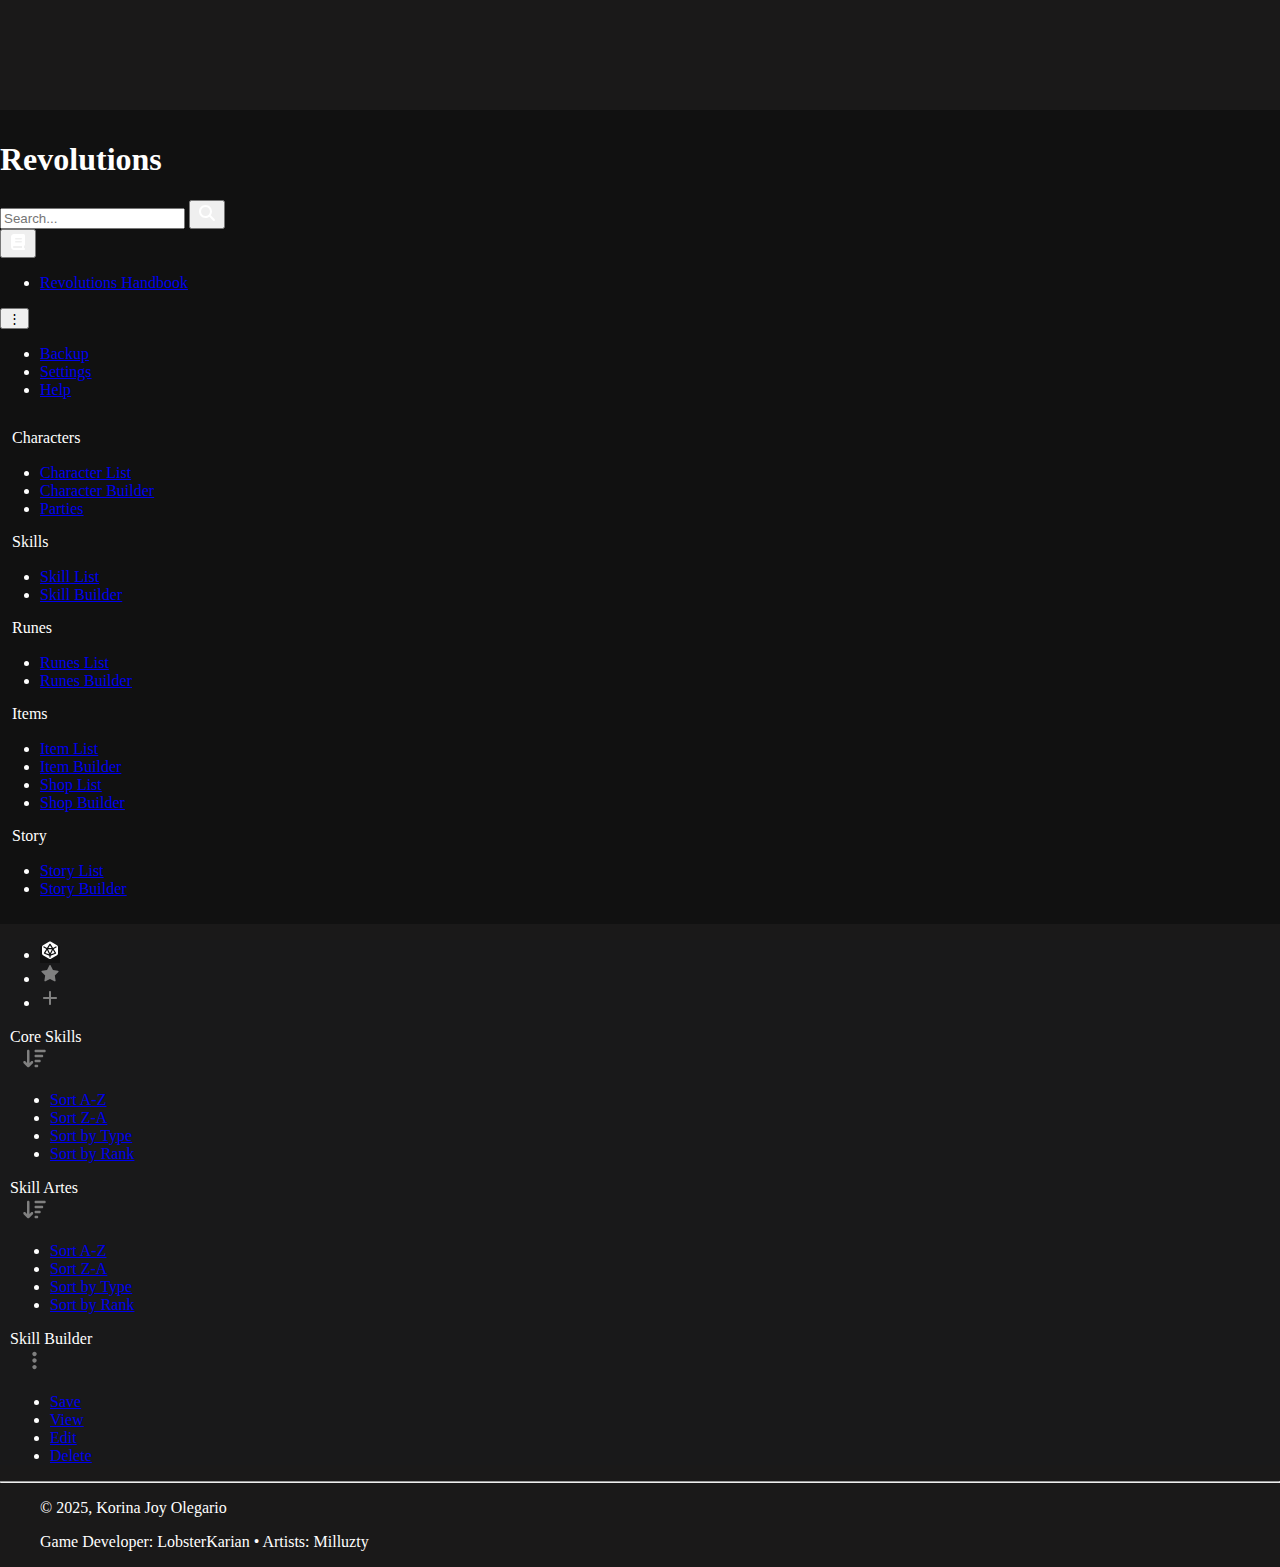
<file: skills.html>
<!DOCTYPE html>
<html lang="en">

<head>
  <!--
		@author Korina Joy Olegario
    
    Revolutions, the table-top roleplaying game, is made by Game Developer, LobsterKarian.

		October 01, 2025 | Revolutions Portfolio	

    This is the Skills page.
	-->
  <meta charset="UTF-8">
  <meta name="viewport" content="width=device-width, initial-scale=1.0">
  <title>Revolutions - Skills</title>

  <!--bootstrap links & scripts-->
  <link href="https://cdn.jsdelivr.net/npm/bootstrap@5.1.3/dist/css/bootstrap.min.css" rel="stylesheet"
    integrity="sha384-1BmE4kWBq78iYhFldvKuhfTAU6auU8tT94WrHftjDbrCEXSU1oBoqyl2QvZ6jIW3" crossorigin="anonymous">
  <script src="https://cdn.jsdelivr.net/npm/bootstrap@5.3.0/dist/js/bootstrap.bundle.min.js"></script>

  <!--java and css link-->
  <link rel="stylesheet" href="style.css">
  <script src="index.js" defer></script>
</head>

<body>
  <header class="fixed-top">
    <div id="div_header" class="container-md">
      <div class="row align-items-center">
        <div class="col-auto"><!-- Revolutions icon -->
          <h1 class="mb-0">Revolutions</h1>
        </div>
        <div class="col"><!-- Search, Buttons -->
          <div class="d-flex align-items-center justify-content-end gap-2">
            <div class="input-group" style="max-width: 250px;">
              <input type="text" class="form-control" placeholder="Search...">
              <button type="button" class="btn btn-dark"><img src="media/magnifying-glass-solid-full.svg"
                  alt="icon_search"></button></button>
            </div>
            <!-- First dropdown button with 🕮 -->
            <div class="dropdown">
              <button class="btn btn-dark dropdown-toggle" type="button" id="dropdownBook" data-bs-toggle="dropdown"
                aria-expanded="false"><img src="media/book-solid-full.svg" alt="icon_book"></button>
              <ul class="dropdown-menu" aria-labelledby="dropdownBook">
                <li><a class="dropdown-item"
                    href="https://docs.google.com/document/d/14_VXDTur_AzNXsY99bxCQP14cgT-qN92ukXS3IBouQ8/edit?usp=sharing"
                    target="_blank" rel="noopener noreferrer">Revolutions Handbook</a></li>
              </ul>
            </div>

            <!-- Second dropdown button with ⋮ -->
            <div class="dropdown">
              <button class="btn btn-dark dropdown-toggle" type="button" id="dropdownMore" data-bs-toggle="dropdown"
                aria-expanded="false">
                ⋮
              </button>
              <ul class="dropdown-menu" aria-labelledby="dropdownMore">
                <li><a class="dropdown-item" href="#">Backup</a></li>
                <li><a class="dropdown-item" href="#">Settings</a></li>
                <li><a class="dropdown-item" href="#">Help</a></li>
              </ul>
            </div>
          </div>
        </div>
      </div>

      <div id="div_nav" class="row align-items-center">
        <div class="d-flex justify-content-start w-100">
          <!-- Characters -->
          <div class="dropdown">
            <span class="dropdown-label" data-bs-toggle="dropdown" aria-expanded="false">Characters</span>
            <ul class="dropdown-menu">
              <li><a class="dropdown-item" href="index.html">Character List</a></li>
              <li><a class="dropdown-item" href="#">Character Builder</a></li>
              <li><a class="dropdown-item" href="#">Parties</a></li>
            </ul>
          </div>

          <!-- Skills -->
          <div class="dropdown">
            <span class="dropdown-label" data-bs-toggle="dropdown" aria-expanded="false">Skills</span>
            <ul class="dropdown-menu">
              <li><a class="dropdown-item" href="skills.html">Skill List</a></li>
              <li><a class="dropdown-item" href="#">Skill Builder</a></li>
            </ul>
          </div>

          <!-- Artes -->
          <div class="dropdown">
            <span class="dropdown-label" data-bs-toggle="dropdown" aria-expanded="false">Runes</span>
            <ul class="dropdown-menu">
              <li><a class="dropdown-item" href="runes.html">Runes List</a></li>
              <li><a class="dropdown-item" href="#">Runes Builder</a></li>
            </ul>
          </div>

          <!-- Items -->
          <div class="dropdown">
            <span class="dropdown-label" data-bs-toggle="dropdown" aria-expanded="false">Items</span>
            <ul class="dropdown-menu">
              <li><a class="dropdown-item" href="items.html">Item List</a></li>
              <li><a class="dropdown-item" href="#">Item Builder</a></li>
              <li><a class="dropdown-item" href="#">Shop List</a></li>
              <li><a class="dropdown-item" href="#">Shop Builder</a></li>
            </ul>
          </div>

          <!-- Story -->
          <div class="dropdown">
            <span class="dropdown-label" data-bs-toggle="dropdown" aria-expanded="false">Story</span>
            <ul class="dropdown-menu">
              <li><a class="dropdown-item" href="story.html">Story List</a></li>
              <li><a class="dropdown-item" href="#">Story Builder</a></li>
            </ul>
          </div>
        </div>
      </div>
    </div>
  </header>
  <main>
    <div id="div_main" class="container-md">
      <!-- Outer Tabs -->
      <ul class="nav nav-tabs">
        <li class="nav-item">
          <a class="nav-link active" id="skillCore-tab" data-bs-toggle="tab" href="#skillCoreList" role="tab">
            <img src="media/dice-d20-solid-full.svg" alt="icon_search">
          </a>
        </li>
        <li class="nav-item">
          <a class="nav-link" id="skillArte-tab" data-bs-toggle="tab" href="#skillArteList" role="tab">
            <img src="media/star-solid-full.svg" alt="icon_search">
          </a>
        </li>
        <li class="nav-item">
          <a class="nav-link" id="skillBuilder-tab" data-bs-toggle="tab" href="#skillBuilder" role="tab">
            <img src="media/plus-solid-full.svg" alt="icon_search">
          </a>
        </li>
      </ul>

      <div class="tab-content mt-1">
        <!-- Core List -->
        <div class="tab-pane fade show active" id="skillCoreList" role="tabpanel" aria-labelledby="skillCore-tab">
          <div class="card card-body">
            <div class="d-flex justify-content-between align-items-end mb-2">
              <span>Core Skills</span>
              <div class="dropdown">
                <span class="dropdown-label" data-bs-toggle="dropdown" aria-expanded="false">
                  <img src="media/arrow-down-wide-short-solid-full.svg" alt="icon_users">
                </span>
                <ul class="dropdown-menu dropdown-menu-end">
                  <li><a class="dropdown-item" href="#">Sort A-Z</a></li>
                  <li><a class="dropdown-item" href="#">Sort Z-A</a></li>
                  <li><a class="dropdown-item" href="#">Sort by Type</a></li>
                  <li><a class="dropdown-item" href="#">Sort by Rank</a></li>
                </ul>
              </div>
            </div>

            <div class="row"><!-- Actual Core Skills go here -->
            </div>

          </div>
        </div>

        <!-- Skill Artes List -->
        <div class="tab-pane fade" id="skillArteList" role="tabpanel" aria-labelledby="skillArte-tab">
          <div class="card card-body">
            <div class="d-flex justify-content-between align-items-end mb-2">
              <span>Skill Artes</span>
              <div class="dropdown">
                <span class="dropdown-label" data-bs-toggle="dropdown" aria-expanded="false">
                  <img src="media/arrow-down-wide-short-solid-full.svg" alt="icon_users">
                </span>
                <ul class="dropdown-menu dropdown-menu-end">
                  <li><a class="dropdown-item" href="#">Sort A-Z</a></li>
                  <li><a class="dropdown-item" href="#">Sort Z-A</a></li>
                  <li><a class="dropdown-item" href="#">Sort by Type</a></li>
                  <li><a class="dropdown-item" href="#">Sort by Rank</a></li>
                </ul>
              </div>
            </div>

            <div class="row"><!-- Actual Core Skills go here -->
            </div>

          </div>
        </div>

        <!-- Skill Builder -->
        <div class="tab-pane fade" id="skillBuilder" role="tabpanel" aria-labelledby="skillBuilder-tab">
          <div class="card card-body">
            <div class="d-flex justify-content-between align-items-end mb-2">
              <span>Skill Builder</span>
              <div class="dropdown">
                <span class="dropdown-label" data-bs-toggle="dropdown" aria-expanded="false">
                  <img src="media/ellipsis-vertical-solid-full.svg" alt="icon_users">
                </span>
                <ul class="dropdown-menu dropdown-menu-end">
                  <li><a class="dropdown-item" href="#">Save</a></li>
                  <li><a class="dropdown-item" href="#">View</a></li>
                  <li><a class="dropdown-item" href="#">Edit</a></li>
                  <li><a class="dropdown-item" href="#">Delete</a></li>
                </ul>
              </div>
            </div>

            <div class="row"><!-- Actual Vanguard Skills go here -->
            </div>

          </div>
        </div>
      </div>

      <!-- Floating button -->
      <button id="floatingBtn" class="btn btn-dark" data-bs-toggle="popover" data-bs-placement="left"
        data-bs-trigger="focus" data-bs-content="You have unsaved changes.">
        <img src="media/sia-ooh.png" alt="icon_status">
      </button>
    </div>
  </main>
  <footer> <!--------------------------------------Footer-->
    <div id="div_footer" class="container-md">
      <hr>
      <figure class="text-center">
        <figcaption class="figure-caption">
          <p>&#169; 2025, Korina Joy Olegario</p>
          <p>Game Developer: LobsterKarian &#8226; Artists: Milluzty</p>
        </figcaption>
      </figure>
    </div>
  </footer>
</body>

</html>
</file>
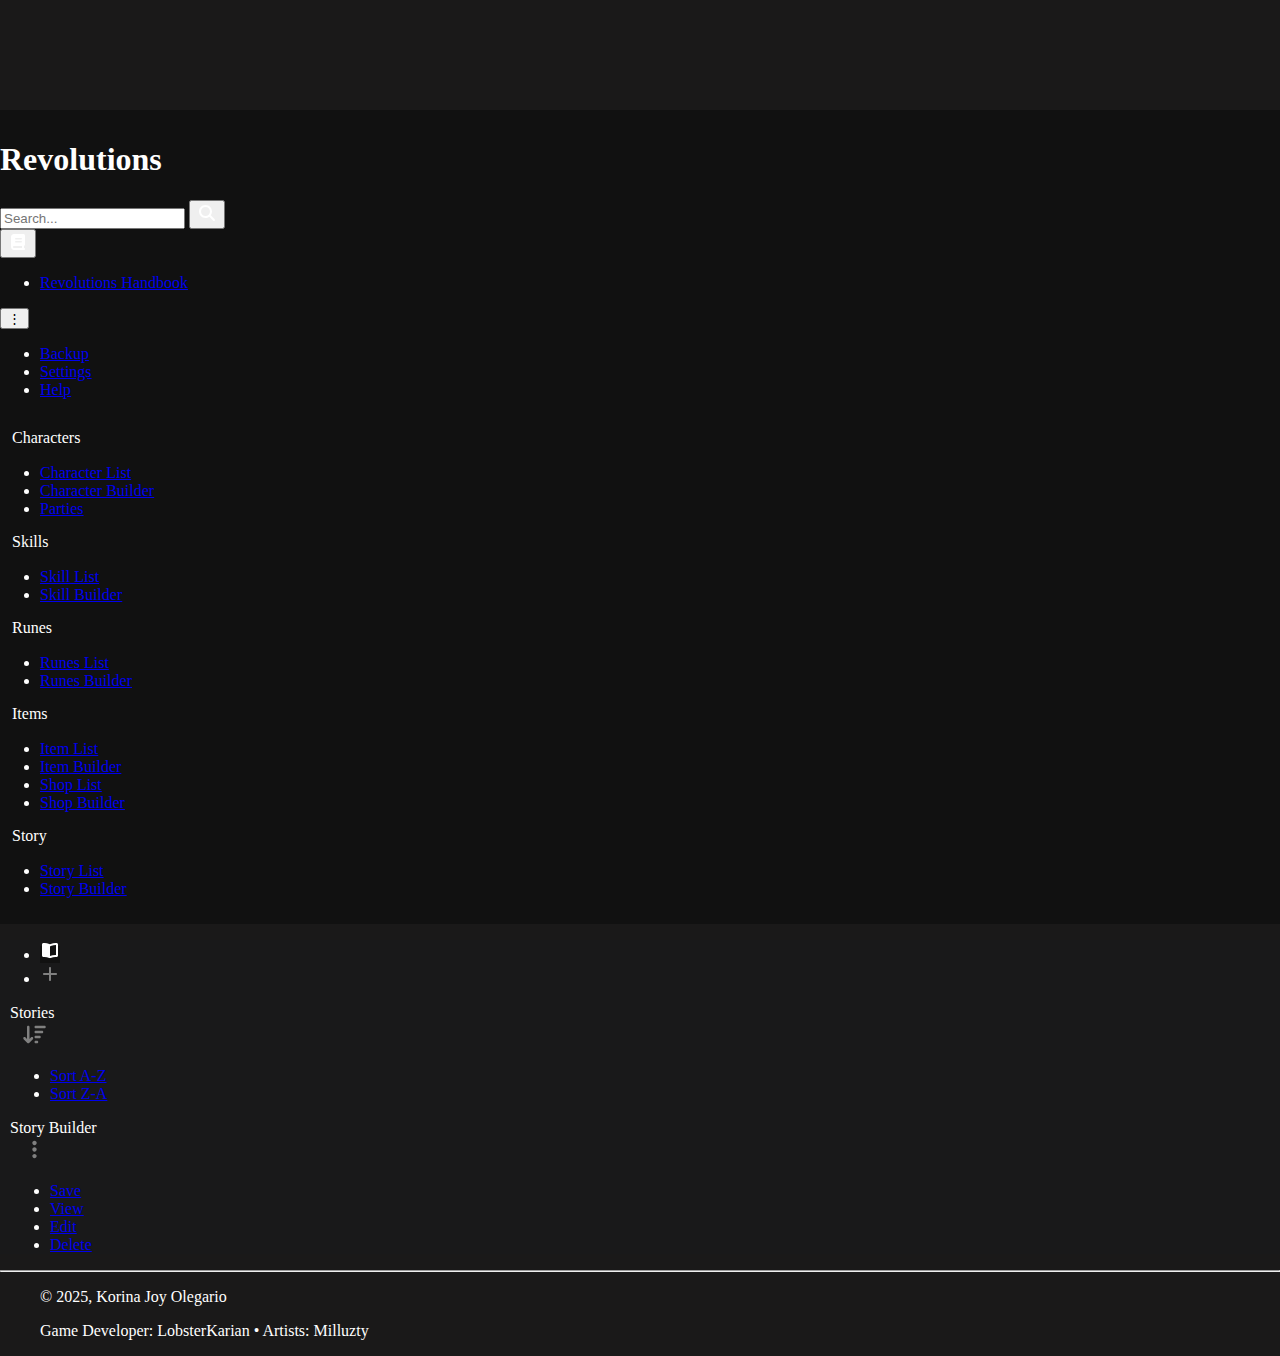
<file: story.html>
<!DOCTYPE html>
<html lang="en">

<head>
  <!--
		@author Korina Joy Olegario
    
    Revolutions, the table-top roleplaying game, is made by Game Developer, LobsterKarian.

		October 01, 2025 | Revolutions Portfolio	

    This is the Story page.
	-->
  <meta charset="UTF-8">
  <meta name="viewport" content="width=device-width, initial-scale=1.0">
  <title>Revolutions - Story</title>

  <!--bootstrap links & scripts-->
  <link href="https://cdn.jsdelivr.net/npm/bootstrap@5.1.3/dist/css/bootstrap.min.css" rel="stylesheet"
    integrity="sha384-1BmE4kWBq78iYhFldvKuhfTAU6auU8tT94WrHftjDbrCEXSU1oBoqyl2QvZ6jIW3" crossorigin="anonymous">
  <script src="https://cdn.jsdelivr.net/npm/bootstrap@5.3.0/dist/js/bootstrap.bundle.min.js"></script>

  <!--java and css link-->
  <link rel="stylesheet" href="style.css">
  <script src="index.js" defer></script>
</head>

<body>
  <header class="fixed-top">
    <div id="div_header" class="container-md">
      <div class="row align-items-center">
        <div class="col-auto"><!-- Revolutions icon -->
          <h1 class="mb-0">Revolutions</h1>
        </div>
        <div class="col"><!-- Search, Buttons -->
          <div class="d-flex align-items-center justify-content-end gap-2">
            <div class="input-group" style="max-width: 250px;">
              <input type="text" class="form-control" placeholder="Search...">
              <button type="button" class="btn btn-dark"><img src="media/magnifying-glass-solid-full.svg"
                  alt="icon_search"></button></button>
            </div>
            <!-- First dropdown button with 🕮 -->
            <div class="dropdown">
              <button class="btn btn-dark dropdown-toggle" type="button" id="dropdownBook" data-bs-toggle="dropdown"
                aria-expanded="false"><img src="media/book-solid-full.svg" alt="icon_book"></button>
              <ul class="dropdown-menu" aria-labelledby="dropdownBook">
                <li><a class="dropdown-item"
                    href="https://docs.google.com/document/d/14_VXDTur_AzNXsY99bxCQP14cgT-qN92ukXS3IBouQ8/edit?usp=sharing"
                    target="_blank" rel="noopener noreferrer">Revolutions Handbook</a></li>
              </ul>
            </div>

            <!-- Second dropdown button with ⋮ -->
            <div class="dropdown">
              <button class="btn btn-dark dropdown-toggle" type="button" id="dropdownMore" data-bs-toggle="dropdown"
                aria-expanded="false">
                ⋮
              </button>
              <ul class="dropdown-menu" aria-labelledby="dropdownMore">
                <li><a class="dropdown-item" href="#">Backup</a></li>
                <li><a class="dropdown-item" href="#">Settings</a></li>
                <li><a class="dropdown-item" href="#">Help</a></li>
              </ul>
            </div>
          </div>
        </div>
      </div>

      <div id="div_nav" class="row align-items-center">
        <div class="d-flex justify-content-start w-100">
          <!-- Characters -->
          <div class="dropdown">
            <span class="dropdown-label" data-bs-toggle="dropdown" aria-expanded="false">Characters</span>
            <ul class="dropdown-menu">
              <li><a class="dropdown-item" href="index.html">Character List</a></li>
              <li><a class="dropdown-item" href="#">Character Builder</a></li>
              <li><a class="dropdown-item" href="#">Parties</a></li>
            </ul>
          </div>

          <!-- Skills -->
          <div class="dropdown">
            <span class="dropdown-label" data-bs-toggle="dropdown" aria-expanded="false">Skills</span>
            <ul class="dropdown-menu">
              <li><a class="dropdown-item" href="skills.html">Skill List</a></li>
              <li><a class="dropdown-item" href="#">Skill Builder</a></li>
            </ul>
          </div>

          <!-- Artes -->
          <div class="dropdown">
            <span class="dropdown-label" data-bs-toggle="dropdown" aria-expanded="false">Runes</span>
            <ul class="dropdown-menu">
              <li><a class="dropdown-item" href="runes.html">Runes List</a></li>
              <li><a class="dropdown-item" href="#">Runes Builder</a></li>
            </ul>
          </div>

          <!-- Items -->
          <div class="dropdown">
            <span class="dropdown-label" data-bs-toggle="dropdown" aria-expanded="false">Items</span>
            <ul class="dropdown-menu">
              <li><a class="dropdown-item" href="items.html">Item List</a></li>
              <li><a class="dropdown-item" href="#">Item Builder</a></li>
              <li><a class="dropdown-item" href="#">Shop List</a></li>
              <li><a class="dropdown-item" href="#">Shop Builder</a></li>
            </ul>
          </div>

          <!-- Story -->
          <div class="dropdown">
            <span class="dropdown-label" data-bs-toggle="dropdown" aria-expanded="false">Story</span>
            <ul class="dropdown-menu">
              <li><a class="dropdown-item" href="story.html">Story List</a></li>
              <li><a class="dropdown-item" href="#">Story Builder</a></li>
            </ul>
          </div>
        </div>
      </div>
    </div>
  </header>
  <main>
    <div id="div_main" class="container-md">
      <!-- Outer Tabs -->
      <ul class="nav nav-tabs">
        <li class="nav-item">
          <a class="nav-link active" id="story-tab" data-bs-toggle="tab" href="#storyList" role="tab">
            <img src="media/book-open-solid-full.svg" alt="icon_search">
          </a>
        </li>
        <li class="nav-item">
          <a class="nav-link" id="storyBuilder-tab" data-bs-toggle="tab" href="#storyBuilder" role="tab">
            <img src="media/plus-solid-full.svg" alt="icon_search">
          </a>
        </li>
      </ul>

      <div class="tab-content mt-1">
        <!-- Stories List -->
        <div class="tab-pane fade show active" id="storyList" role="tabpanel"
          aria-labelledby="story-tab">
          <div class="card card-body">
            <div class="d-flex justify-content-between align-items-end mb-2">
              <span>Stories</span>
              <div class="dropdown">
                <span class="dropdown-label" data-bs-toggle="dropdown" aria-expanded="false">
                  <img src="media/arrow-down-wide-short-solid-full.svg" alt="icon_users">
                </span>
                <ul class="dropdown-menu dropdown-menu-end">
                  <li><a class="dropdown-item" href="#">Sort A-Z</a></li>
                  <li><a class="dropdown-item" href="#">Sort Z-A</a></li>
                </ul>
              </div>
            </div>

            <div class="row"><!-- All Stories go here -->
            </div>

          </div>
        </div>

        <!-- Story Builder -->
        <div class="tab-pane fade" id="storyBuilder" role="tabpanel" aria-labelledby="storyBuilder-tab">
          <div class="card card-body">
            <div class="d-flex justify-content-between align-items-end mb-2">
              <span>Story Builder</span>
              <div class="dropdown">
                <span class="dropdown-label" data-bs-toggle="dropdown" aria-expanded="false">
                  <img src="media/ellipsis-vertical-solid-full.svg" alt="icon_users">
                </span>
                <ul class="dropdown-menu dropdown-menu-end">
                  <li><a class="dropdown-item" href="#">Save</a></li>
                  <li><a class="dropdown-item" href="#">View</a></li>
                  <li><a class="dropdown-item" href="#">Edit</a></li>
                  <li><a class="dropdown-item" href="#">Delete</a></li>
                </ul>
              </div>
            </div>

            <div class="row"><!-- Rune Builder options go here -->
            </div>

          </div>
        </div>
      </div>

      <!-- Floating button -->
      <button id="floatingBtn" class="btn btn-dark" data-bs-toggle="popover" data-bs-placement="left"
        data-bs-trigger="focus" data-bs-content="You have unsaved changes.">
        <img src="media/sia-ooh.png" alt="icon_status">
      </button>
    </div>
  </main>
  <footer> <!--------------------------------------Footer-->
    <div id="div_footer" class="container-md">
      <hr>
      <figure class="text-center">
        <figcaption class="figure-caption">
          <p>&#169; 2025, Korina Joy Olegario</p>
          <p>Game Developer: LobsterKarian &#8226; Artists: Milluzty</p>
        </figcaption>
      </figure>
    </div>
  </footer>
</body>

</html>
</file>
<file: style.css>
body {
  background-color: rgb(26, 25, 25);
  color: white;
  margin: 0;
  padding-top: 110px;
}

header {
  position: sticky;
  top: 0;
  padding: 10px 0;
  background-color: rgb(17, 17, 17);
  z-index: 1200;
  transition: transform 0.3s ease-in-out; /* Smooth hide/show */
}

body.scrolling-down header {
    transform: translateY(-100%);
    transition: transform 0.3s ease;
}

body.scrolling-up header {
    transform: translateY(0);
    transition: transform 0.3s ease;
}

/**Header buttons*/
header .btn-dark img {
  filter: brightness(0) invert(1);
  width: 20px;
  height: 20px;
}

/**Nav buttons*/
#div_nav {
  padding: 15px 0px 0px;
  max-width: 412px
}

.dropdown-label {
  padding: 0.15rem 0.75rem;
  text-decoration: none;
}

.dropdown-label:hover {
  text-decoration: underline;
}

.dropdown-toggle::after {
  display: none;
}

/**Floating Button*/
#floatingBtn {
  position: fixed;
  bottom: 20px;
  right: 20px;
  z-index: 1100;
  width: 40px;       /* button width */
  height: 40px;      /* button height */
  background: transparent;
  border: none;
  padding: 0;        /* remove internal padding */
}

#floatingBtn img {
  width: 100%;       /* fill the button exactly */
  height: 100%;
  object-fit: contain; /* maintain aspect ratio */
}

main {
  background-color: rgb(25, 25, 26);
}


/**-----------------Tabs and Cards*/
.card {
  background-color: rgb(25, 25, 26);
  color: white;
}

.nav-tabs .nav-link {
  color: grey;
}

/* Active outer tab */
.nav-tabs .nav-link.active {
  color: white;
  background-color: rgb(17, 17, 17);
  border-color: #dee2e6 #dee2e6 rgb(17, 17, 17);
}

/* Outer tab icons */
.nav-tabs .nav-link img {
  width: 20px;
  height: 20px;
  filter: brightness(0) saturate(100%) invert(50%) sepia(0%) saturate(0%) hue-rotate(0deg);
  opacity: 1;
}

.nav-tabs .nav-link.active img {
  filter: brightness(0) invert(1);
  opacity: 1;
}

/* Nested tabs Dropdown label icons */
.dropdown-label img {
  filter: brightness(0) saturate(100%) invert(50%) sepia(0%) saturate(0%) hue-rotate(0deg);
  width: 25px;
  height: 25px;
}

/* === CHARACTER BUILDER BUTTONS === */
.buttons-builder {
  display: flex;
  justify-content: flex-end; /* push buttons to the right */
  align-items: center;       /* vertically center them */
  gap: 15px;               /* even spacing between buttons */
}

.buttons-builder .btn-dark {
  background: transparent;
  border: none;
  padding: 5px 5px 5px 0px;
}

.buttons-builder .btn-dark img  {
  filter: brightness(0) saturate(100%) invert(50%) sepia(0%) saturate(0%) hue-rotate(0deg);
  width: 25px;
  height: 25px;
}

.buttons-builder .btn-dark img:hover  {
  filter: brightness(0) invert(1);
}

input.newCharacter-name {
    background: transparent;      /* Remove background */
    border: none;                 /* Remove all borders */
    border-bottom: 1px solid grey; /* Only bottom border as underline */
    color: white;                 /* Text color */
    padding: 4px 0;               /* Optional: adjust vertical padding */
    outline: none;                /* Remove focus outline */
    width: 100%;                  /* Fill parent width */
    font-size: 1rem;              /* Adjust font size if needed */
}

.card-body {
  margin: 0px 10px 0px 10px;
  padding: 0;
}

/* ===== Nested Tabs Styling - Evenly Spaced ===== */
.nested-tabs .nav-tabs {
  display: flex;                   /* Flex container */
  justify-content: space-between;  /* Evenly spread tabs */
  gap: 1rem;   
  border-bottom: none;             /* Remove default border */
  padding: 0;                      /* Remove padding */
  margin: 0px;         
  width: 100%;                     /* Full width */
  list-style: none;                /* Remove bullets */
}

.nested-tabs .nav-link {
  display: block;                  /* Full clickable area */
  width: 100%;                     /* Stretch to fill flex item */
  padding: 0.1rem 0;               /* Only vertical padding */
  border: none;                    /* Remove border */
  background: transparent;         /* Transparent background */
  color: #aaa;                     /* Inactive tab color */
  position: relative;
  transition: color 0.25s ease;
  box-sizing: border-box;          /* Ensure width includes padding/border */
}

/* Active tab styling */
.nested-tabs .nav-link.active {
  color: #fff;                     /* Active tab text color */
  background: transparent;
}

/* Underline for active tab */
.nested-tabs .nav-link.active::after {
  content: '';
  position: absolute;
  bottom: -2px;
  left: 0;
  width: 100%;
  height: 2px;
  background-color: #fff;
  border-radius: 1px;
  transition: all 0.25s ease;
}

/* Hover effect */
.nested-tabs .nav-link:hover {
  color: #fff;
}

.nested-tabs .nav-link:hover::after {
  content: '';
  position: absolute;
  bottom: -2px;
  left: 0;
  width: 100%;
  height: 2px;
  background-color: #fff;
  border-radius: 1px;
}

/* ===== FORMS ===== */
.col-auto {
  display: flex;
  align-items: center;
}

/**growth image*/
.growth-radio-btns {
  display: flex;
  flex-wrap: wrap;      /* Allow buttons to wrap on smaller screens */
  justify-content: center;
 
}

.card-body .btn-check + label {
  margin-right: 8px;  /* Space between buttons horizontally */
  margin-bottom: 10px; /* Space when wrapping to the next line */
}

.btn-secondary img {
  filter: brightness(0) invert(1);
  width: 50px;
  height: auto;
  display: block;
  margin: 0 auto;
}

.btn-secondary {
  opacity: 0.5;
}

.btn-secondary:hover {
  opacity: 1;
}

.btn-outline-dark {
  padding: 5px;
  margin: 0 auto;
}

.btn-outline-dark img{
  filter: brightness(0) invert(1);
  width: 25px;
  height: auto;
  margin: 0 auto;
}

.character-card {
   position: relative;
  overflow: hidden;
cursor: pointer;

}

.card-img{
  object-fit: cover;
  height: 200px;
  width: 100%;
}

.character-dropdown-label img {
  filter: brightness(0) invert(1);
  width: 25px;
  height: 25px;
}
</file>
